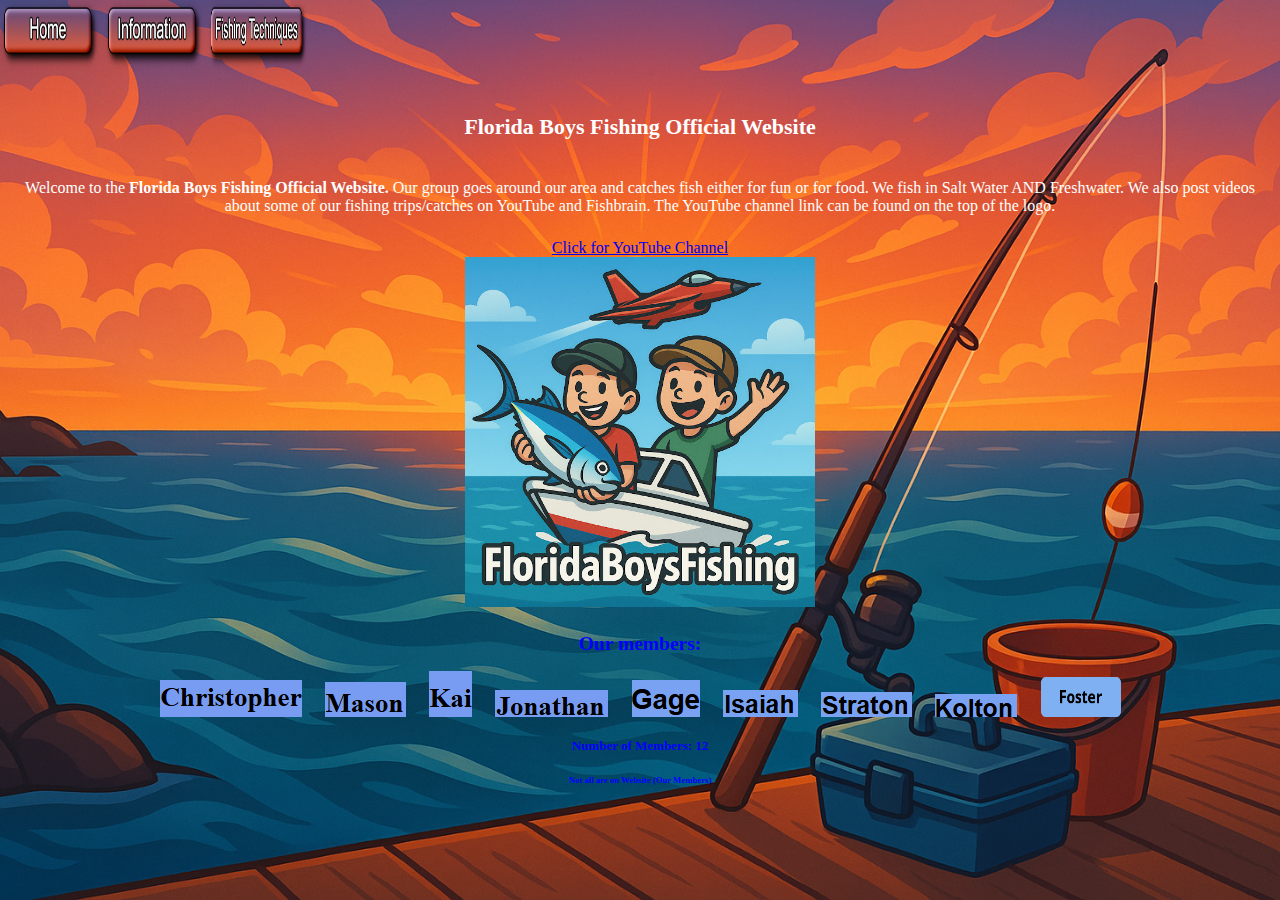
<file: index.html>
<!DOCTYPE html>
<html lang="en">
<head>
<link rel="stylesheet" href="CSS.css">
    <meta charset="UTF-8">
    <meta name="viewport" content="">
    <title> Florida Boys Fishing Official Website  </title>
	
	<a href="nwf.html"> <img src="images/home_button.png"  width="100" height="70" alt="Home" ></a>
	
	 <a href="info.html"> <img src="images/info_button.png"  width="100" height="70" alt="Info" ></a>
	 <a href="tech.html"> <img src="images/tech_button.png"  width="100" height="70" alt="Techniques" ></a>
</head>
<style>
	
	</style>
<body>
    <nav>

    </nav>

    <article>
     <center><h1>Florida Boys Fishing Official Website</h1></center>
	 <center><p>Welcome to the <strong> Florida Boys Fishing Official Website.</strong> Our group goes around our area and catches fish either for fun or for food. We fish in Salt Water AND Freshwater. We also post videos about some of our fishing trips/catches on YouTube and Fishbrain.  The YouTube channel link can be found on the top of the logo.</p></center>
	 
	<center> <a href="https://www.youtube.com/@FloridaBoysFishing16">Click for YouTube Channel </a></center>
	 <img src="images/logo.jpg" width="350" height="350" class="center" >
    </article>

    <aside>

    </aside>
	
	<footer>
	      <h2><strong>Our members:</strong></h2>  
		  
		  <a href="me.html"><img src="images/me.png"></a>
	  
<a href="mason.html"><img src="images/mason.png"></a>

<a href="kai.html"><img src="images/kai.png"></a>

<a href="jon.html"><img src="images/jon.png"></a>

<a href="gage.html"><img src="images/gage.png"></a>

<a href="is.html"><img src="images/is.png"></a>

<a href="strat.html"><img src="images/strat.png"></a>

<a href="kolt.html"><img src="images/kolt.png"></a>

<a href="foster.html"><img src="images/foster.png" width="80" height="40"></a>
	  <h4>Number of Members: 12 </h4>
	  <h6>Not all are on Website (Our Members)</h6>
	</footer>
	
</body>
</html>
</file>
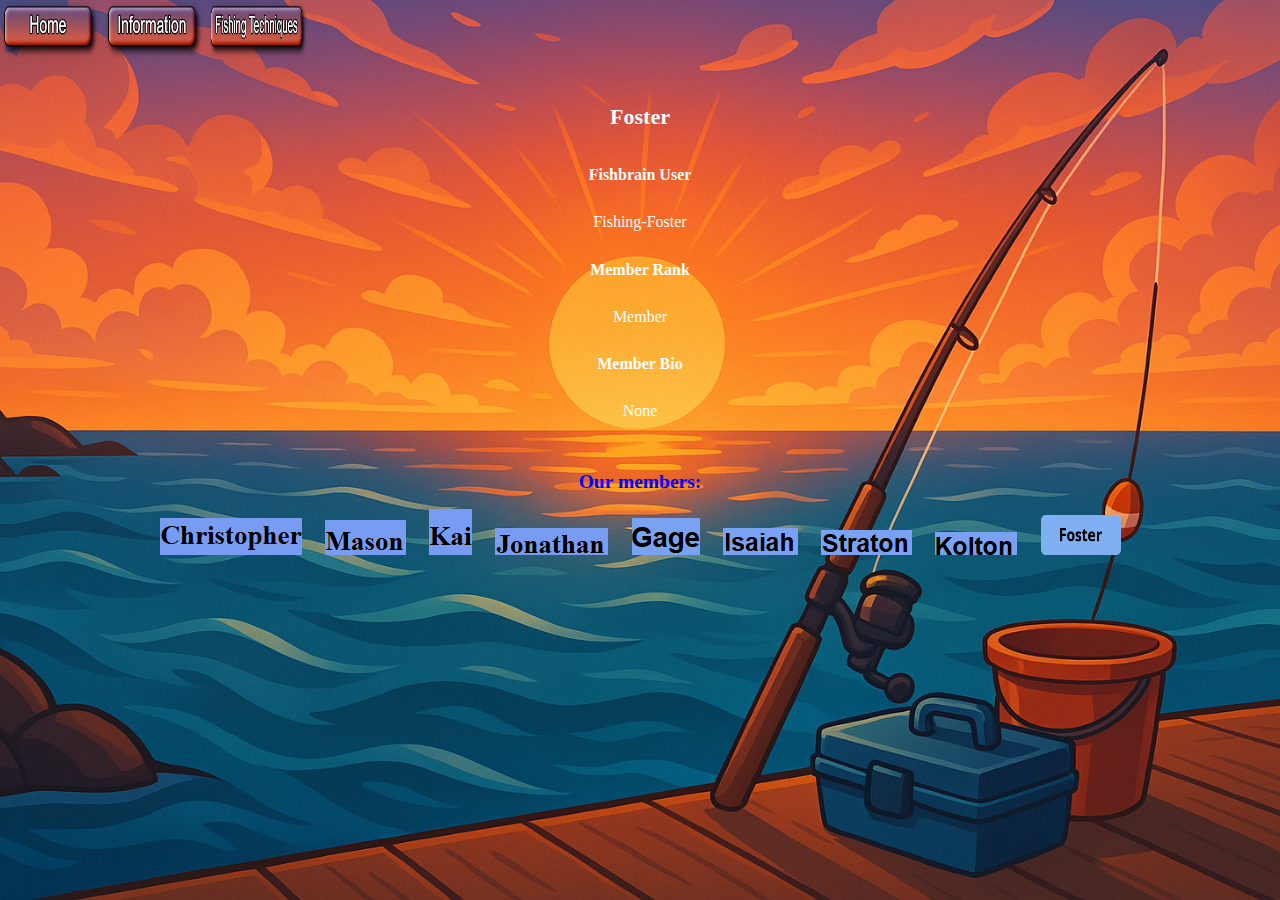
<file: foster.html>
<!DOCTYPE html>
<html lang="en">
<head>
<link rel="stylesheet" href="CSS.css">
    <meta charset="UTF-8">
    <meta name="viewport" content="">
    <title>Foster</title>
	<a href="index.html"> <img src="images/home_button.png"  width="100" height="60" alt="Info" ></a>
	<a href="info.html"> <img src="images/info_button.png"  width="100" height="60" alt="Info" ></a>
	 <a href="tech.html"> <img src="images/tech_button.png"  width="100" height="60" alt="Techniques" ></a>
</head>
<body>
    <nav>
     
    </nav>

    <article>
	<center><h1>Foster</h1></center>
	<center><h4>Fishbrain User</h4></center>
	<center><p>Fishing-Foster</p></center>
	<center><h4>Member Rank</h4></center>
	<center><p>Member</p></center>
     <center><h4>Member Bio</h4></center>
	 <center><p>None</p></center>
	 
	 
	 
    </article>

    <aside>

    </aside>
	
	<footer>
	 <h2><strong>Our members:</strong></h2>	

	 <a href="me.html"><img src="images/me.png"></a>
		  
<a href="mason.html"><img src="images/mason.png"></a>

 <a href="kai.html"><img src="images/kai.png"></a>

 <a href="jon.html"><img src="images/jon.png"></a>
 
 <a href="gage.html"><img src="images/gage.png"></a>
 
 <a href="is.html"><img src="images/is.png"></a>
 
 <a href="strat.html"><img src="images/strat.png"></a>

<a href="kolt.html"><img src="images/kolt.png"></a>

<a href="foster.html"><img src="images/foster.png" width="80" height="40"></a>
</strong></h2>
	</footer>
</body>
</html>
</file>
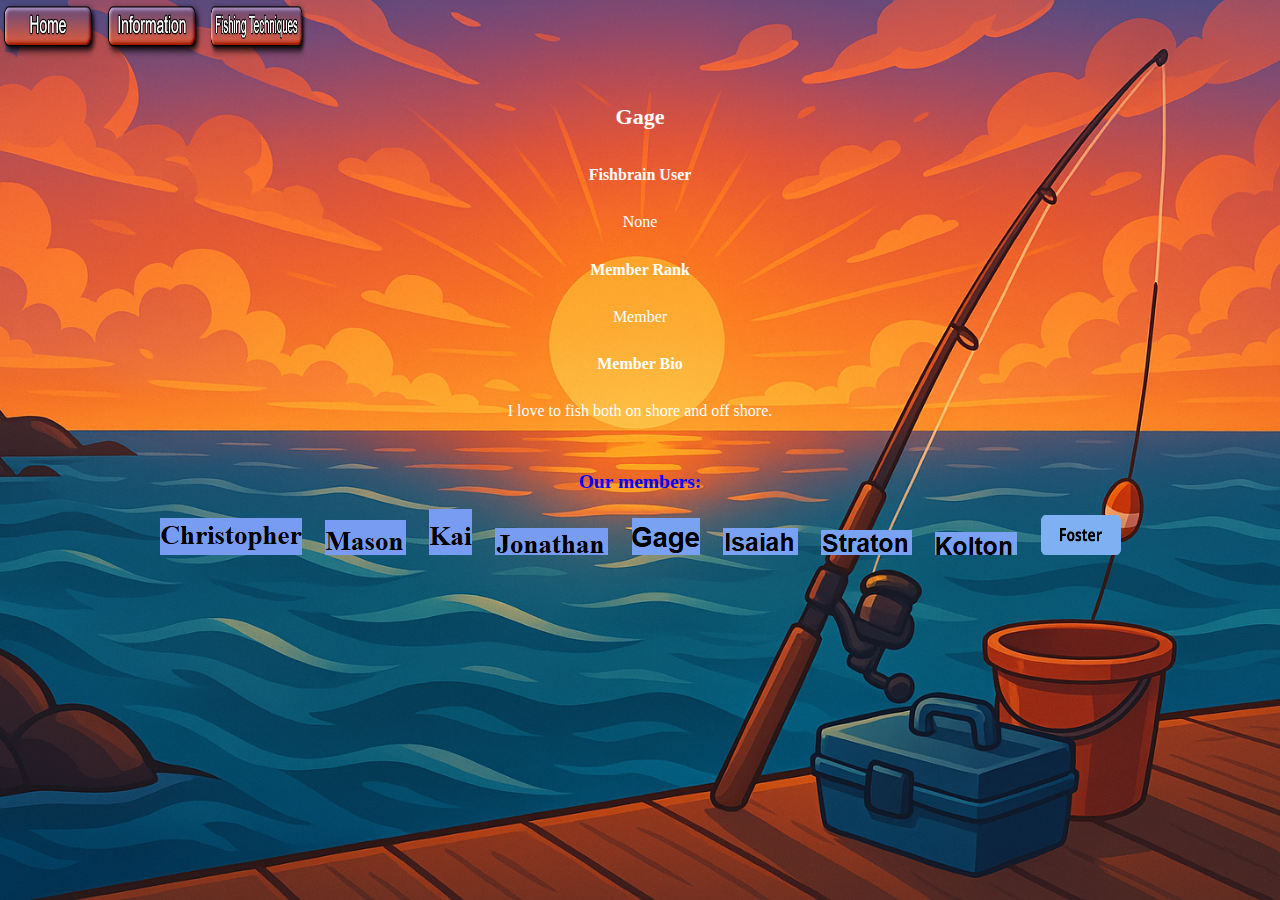
<file: gage.html>
<!DOCTYPE html>
<html lang="en">
<head>
<link rel="stylesheet" href="CSS.css">
    <meta charset="UTF-8">
    <meta name="viewport" content="">
    <title>Gage</title>
	<a href="index.html"> <img src="images/home_button.png"  width="100" height="60" alt="Info" ></a>
	<a href="info.html"> <img src="images/info_button.png"  width="100" height="60" alt="Info" ></a>
	 <a href="tech.html"> <img src="images/tech_button.png"  width="100" height="60" alt="Techniques" ></a>
</head>
<body>
    <nav>
     
    </nav>

    <article>
	<center><h1>Gage</h1></center>
	<center><h4>Fishbrain User</h4></center>
	<center><p>None</p></center>
	<center><h4>Member Rank</h4></center>
	<center><p>Member</p></center>
     <center><h4>Member Bio</h4></center>
	 <center><p>I love to fish both on shore and off shore.</p></center>
	 
	 
	 
    </article>

    <aside>

    </aside>
	
	<footer>
	 <h2><strong>Our members:</strong></h2>	

	 <a href="me.html"><img src="images/me.png"></a>
		  
<a href="mason.html"><img src="images/mason.png"></a>

 <a href="kai.html"><img src="images/kai.png"></a>

 <a href="jon.html"><img src="images/jon.png"></a>
 
 <a href="gage.html"><img src="images/gage.png"></a>
 
 <a href="is.html"><img src="images/is.png"></a>
 
 <a href="strat.html"><img src="images/strat.png"></a>

<a href="kolt.html"><img src="images/kolt.png"></a>

<a href="foster.html"><img src="images/foster.png" width="80" height="40"></a>
</strong></h2>
	</footer>
</body>
</html>
</file>
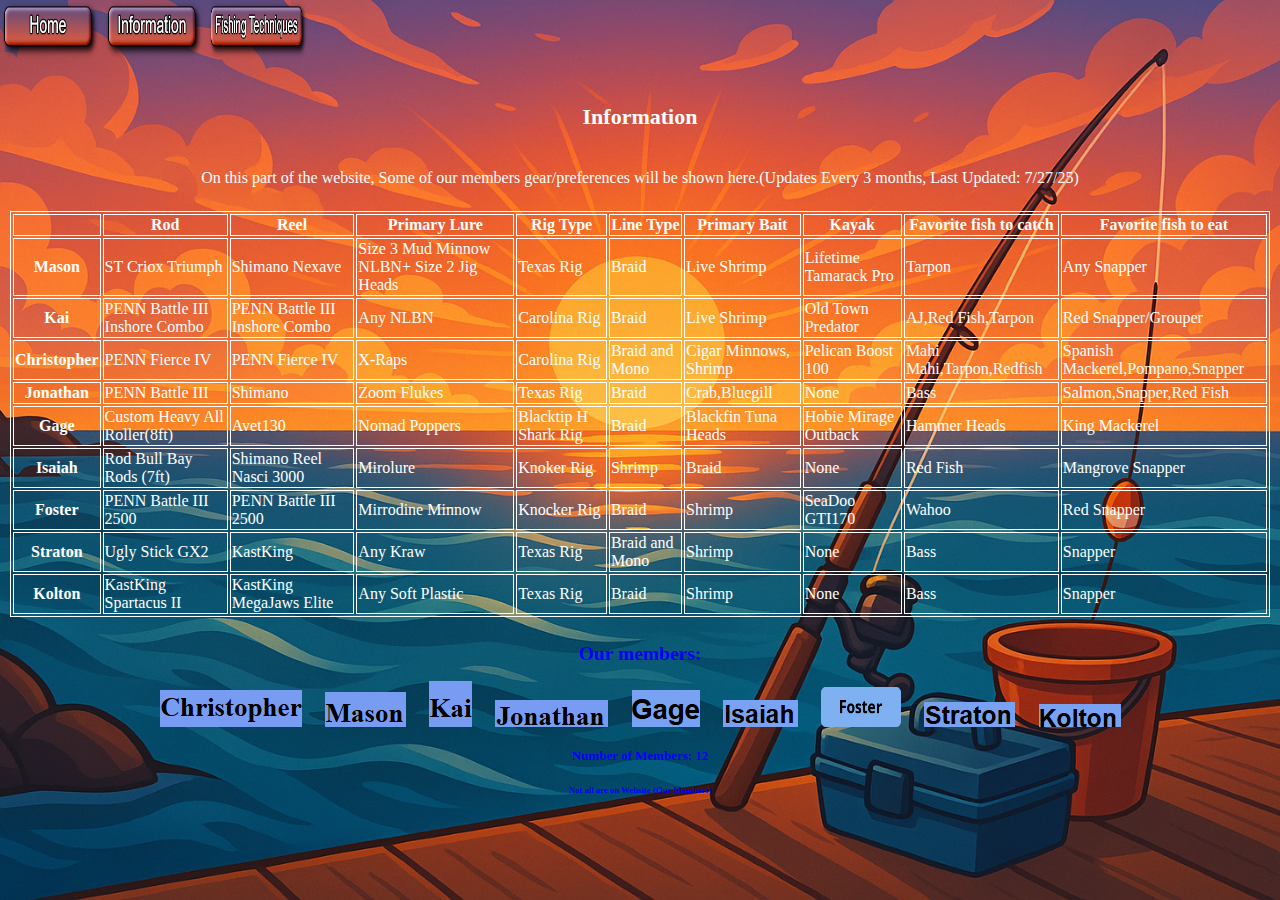
<file: info.html>
<!DOCTYPE html>
<html lang="en">
<head>
<link rel="stylesheet" href="CSS.css">
    <meta charset="UTF-8">
    <meta name="viewport" content="">
    <title>Florida Boys Fishing Information</title>
	
	<a href="index.html"> <img src="images/home_button.png"  width="100" height="60" alt="Info" ></a>
	 <a href="info.html"> <img src="images/info_button.png"  width="100" height="60" alt="Info" ></a>
	  <a href="tech.html"> <img src="images/tech_button.png"  width="100" height="60" alt="Techniques" ></a>
</head>
<style>

	</style>
<body>
    <nav>

    </nav>

    <article>
     <center><h1>Information</h1></center>
	 <center><p>On this part of the website, Some of our members gear/preferences will be shown here.(Updates Every 3 months, Last Updated: 7/27/25)</p></center>
	 
	 <table>
<tr>
<th></th>
<th>Rod</th>
<th>Reel</th>
<th>Primary Lure</th>
<th>Rig Type</th>
<th>Line Type</th>
<th>Primary Bait</th>
<th>Kayak</th>
<th>Favorite fish to catch</th>
<th>Favorite fish to eat</th>
</tr>
<tr>
<th>Mason</th>
<td>ST Criox Triumph</td>
<td>Shimano Nexave</td>
<td>Size 3 Mud Minnow NLBN+ Size 2 Jig Heads </td>
<td>Texas Rig</td>
<td>Braid</td>
<td>Live Shrimp</td>
<td>Lifetime Tamarack Pro</td>
<td>Tarpon</td>
<td>Any Snapper</td>

</tr>
<tr>
<th>Kai</th>
<td>PENN Battle III Inshore Combo</td>
<td>PENN Battle III Inshore Combo</td>
<td>Any NLBN</td>
<td>Carolina Rig</td>
<td>Braid</td>
<td>Live Shrimp</td>
<td>Old Town Predator</td>
<td>AJ,Red Fish,Tarpon</td>
<td>Red Snapper/Grouper</td>
</tr>
<tr>
<th>Christopher</th>
<td>PENN Fierce IV</td>
<td>PENN Fierce IV</td>
<td>X-Raps</td>
<td>Carolina Rig</td>
<td>Braid and Mono</td>
<td>Cigar Minnows, Shrimp</td>
<td>Pelican Boost 100</td>
<td>Mahi Mahi,Tarpon,Redfish</td>
<td>Spanish Mackerel,Pompano,Snapper</td>
</tr>
<tr>
<th>Jonathan</th>
<td>PENN Battle III</td>
<td>Shimano</td>
<td>Zoom Flukes</td>
<td>Texas Rig</td>
<td>Braid</td>
<td>Crab,Bluegill</td>
<td>None</td>
<td>Bass</td>
<td>Salmon,Snapper,Red Fish</td>
</tr>
<tr>
<th>Gage</th>
<td>Custom Heavy All Roller(8ft)</td>
<td>Avet130</td>
<td>Nomad Poppers</td>
<td>Blacktip H Shark Rig</td>
<td>Braid</td>
<td>Blackfin Tuna Heads</td>
<td>Hobie Mirage Outback</td>
<td>Hammer Heads</td>
<td>King Mackerel</td>
</tr>

<tr>
<th>Isaiah</th>
<td>Rod Bull Bay Rods (7ft)</td>
<td>Shimano Reel Nasci 3000</td>
<td>Mirolure</td>
<td>Knoker Rig</td>
<td>Shrimp</td>
<td>Braid</td>
<td>None</td>
<td>Red Fish</td>
<td>Mangrove Snapper</td>
</tr>
<tr>
<th>Foster</th>
<td>PENN Battle III 2500</td>
<td>PENN Battle III 2500</td>
<td>Mirrodine Minnow</td>
<td>Knocker Rig</td>
<td>Braid</td>
<td>Shrimp</td>
<td>SeaDoo GTI170</td>
<td>Wahoo</td>
<td>Red Snapper</td>
</tr>
<tr>
<th>Straton</th>
<td>Ugly Stick GX2</td>
<td>KastKing</td>
<td>Any Kraw</td>
<td>Texas Rig</td>
<td>Braid and Mono</td>
<td>Shrimp</td>
<td>None</td>
<td>Bass</td>
<td>Snapper</td>
</tr>
<tr>
<th>Kolton</th>
<td>KastKing Spartacus II</td>
<td>KastKing MegaJaws Elite</td>
<td>Any Soft Plastic</td>
<td>Texas Rig</td>
<td>Braid</td>
<td>Shrimp</td>
<td>None</td>
<td>Bass</td>
<td>Snapper</td>
</tr>
</table>
	 
    </article>

    <aside>

    </aside>
	
	<footer>
	      <h2><strong>Our members:  </strong></h2>  
		  
		  <a href="me.html"><img src="images/me.png"></a>
	  
<a href="mason.html"><img src="images/mason.png"></a>

<a href="kai.html"><img src="images/kai.png"></a>

<a href="jon.html"><img src="images/jon.png"></a>

<a href="gage.html"><img src="images/gage.png"></a>

 <a href="is.html"><img src="images/is.png"></a>
 
<a href="foster.html"><img src="images/foster.png" width="80" height="40"></a>
 
 <a href="strat.html"><img src="images/strat.png"></a>

<a href="kolt.html"><img src="images/kolt.png"></a>

	  <h4>Number of Members: 12 </h4>
	  <h6>Not all are on Website (Our Members)</h6>
	</footer>
	
</body>
</html>
</file>
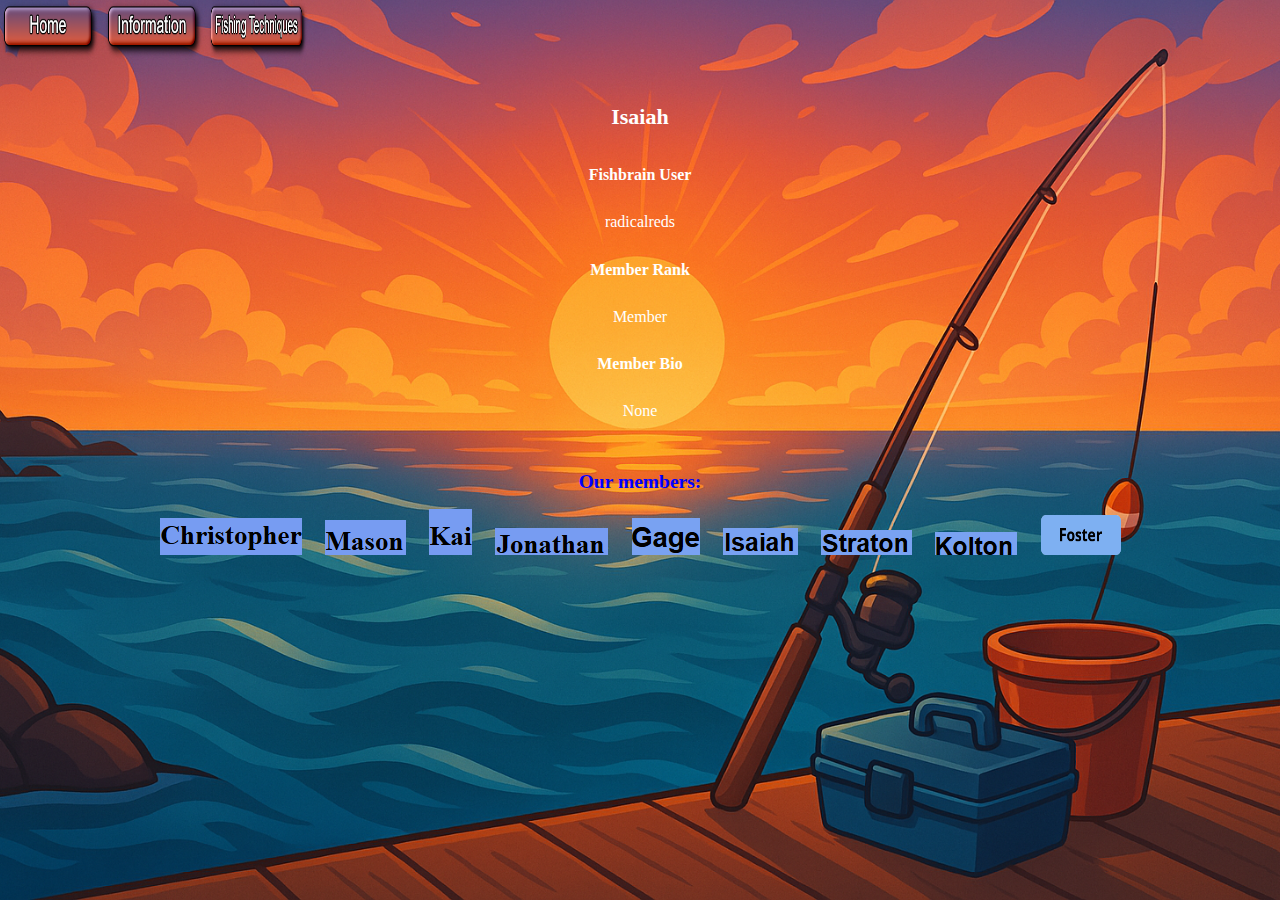
<file: is.html>
<!DOCTYPE html>
<html lang="en">
<head>
<link rel="stylesheet" href="CSS.css">
    <meta charset="UTF-8">
    <meta name="viewport" content="">
    <title>Isaiah</title>
	<a href="index.html"> <img src="images/home_button.png"  width="100" height="60" alt="Info" ></a>
	<a href="info.html"> <img src="images/info_button.png"  width="100" height="60" alt="Info" ></a>
	 <a href="tech.html"> <img src="images/tech_button.png"  width="100" height="60" alt="Techniques" ></a>
</head>
<body>
    <nav>
     
    </nav>

    <article>
	<center><h1>Isaiah</h1></center>
	<center><h4>Fishbrain User</h4></center>
	<center><p>radicalreds</p></center>
	<center><h4>Member Rank</h4></center>
	<center><p>Member</p></center>
     <center><h4>Member Bio</h4></center>
	 <center><p>None</p></center>
	 
	 
	 
    </article>

    <aside>

    </aside>
	
	<footer>
	 <h2><strong>Our members:</strong></h2>	

	 <a href="me.html"><img src="images/me.png"></a>
		  
<a href="mason.html"><img src="images/mason.png"></a>

 <a href="kai.html"><img src="images/kai.png"></a>

 <a href="jon.html"><img src="images/jon.png"></a>
 
 <a href="gage.html"><img src="images/gage.png"></a>
 
 <a href="is.html"><img src="images/is.png"></a>
 
 <a href="strat.html"><img src="images/strat.png"></a>

<a href="kolt.html"><img src="images/kolt.png"></a>

<a href="foster.html"><img src="images/foster.png" width="80" height="40"></a>
</strong></h2>
	</footer>
</body>
</html>
</file>
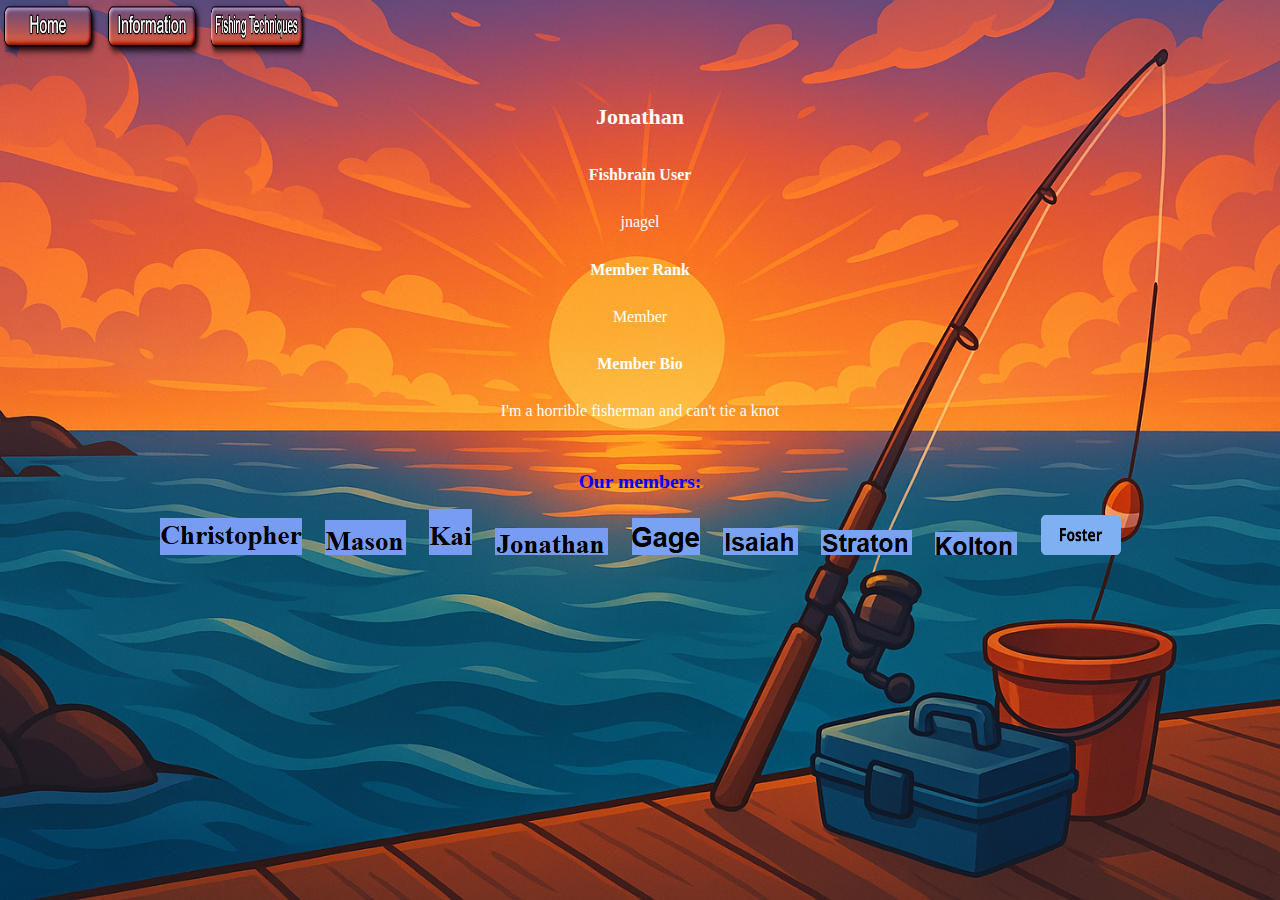
<file: jon.html>
<!DOCTYPE html>
<html lang="en">
<head>
<link rel="stylesheet" href="CSS.css">
    <meta charset="UTF-8">
    <meta name="viewport" content="">
    <title>Jonathan</title>
	<a href="index.html"> <img src="images/home_button.png"  width="100" height="60" alt="Info" ></a>
	<a href="info.html"> <img src="images/info_button.png"  width="100" height="60" alt="Info" ></a>
	 <a href="tech.html"> <img src="images/tech_button.png"  width="100" height="60" alt="Techniques" ></a>
</head>
<body>
    <nav>
     
    </nav>

    <article>
	<center><h1>Jonathan</h1></center>
	<center><h4>Fishbrain User</h4></center>
	<center><p>jnagel</p></center>
	<center><h4>Member Rank</h4></center>
	<center><p>Member</p></center>
     <center><h4>Member Bio</h4></center>
	 <center><p>I'm a horrible fisherman and can't tie a knot</p></center>
	 
	 
	 
    </article>

    <aside>

    </aside>
	
	<footer>
	 <h2><strong>Our members:</strong></h2>	

	 <a href="me.html"><img src="images/me.png"></a>
		  
<a href="mason.html"><img src="images/mason.png"></a>

 <a href="kai.html"><img src="images/kai.png"></a>

 <a href="jon.html"><img src="images/jon.png"></a>
 
 <a href="gage.html"><img src="images/gage.png"></a>
 
 <a href="is.html"><img src="images/is.png"></a>
 
 <a href="strat.html"><img src="images/strat.png"></a>

<a href="kolt.html"><img src="images/kolt.png"></a>

<a href="foster.html"><img src="images/foster.png" width="80" height="40"></a>
</strong></h2>
	</footer>
</body>
</html>
</file>
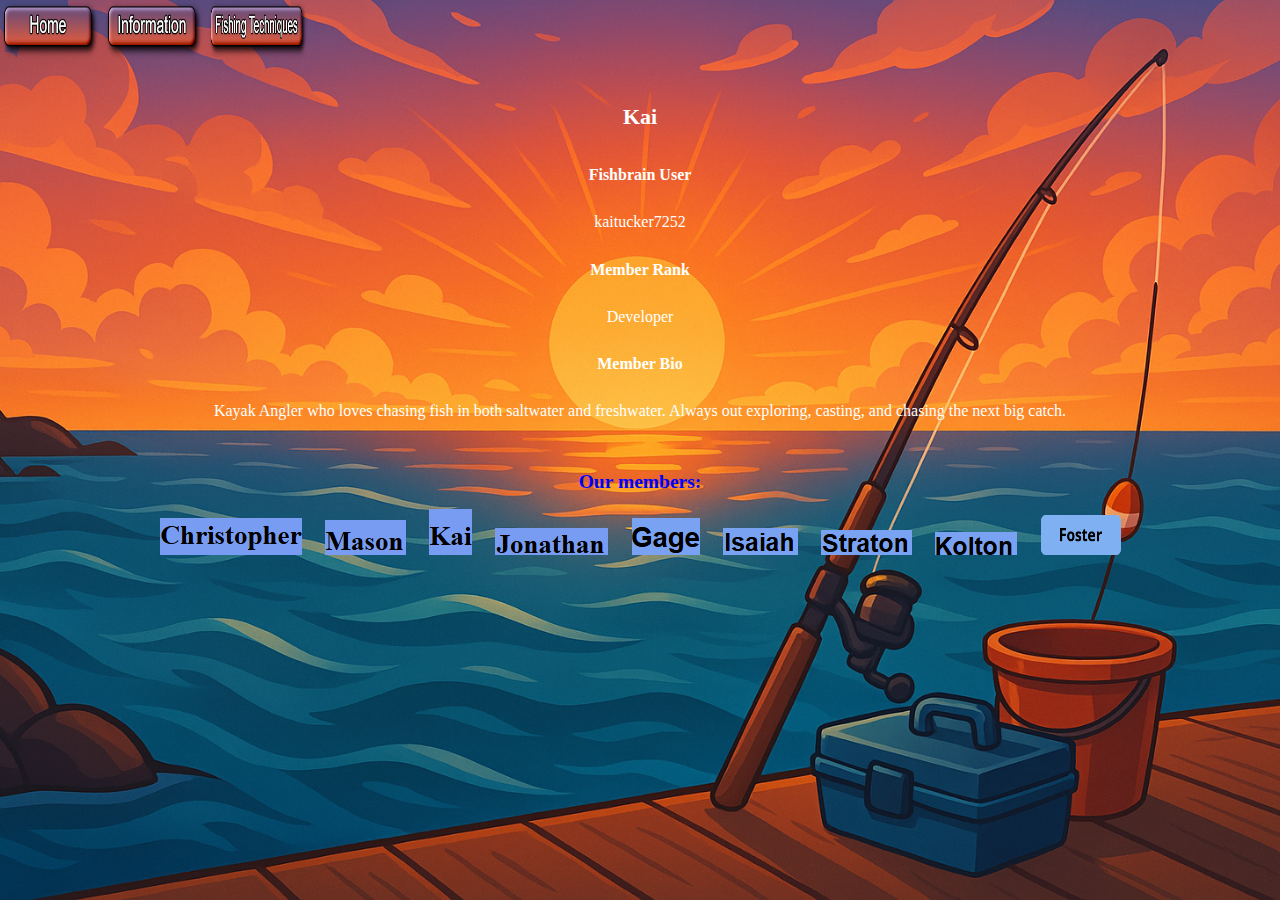
<file: kai.html>
<!DOCTYPE html>
<html lang="en">
<head>
<link rel="stylesheet" href="CSS.css">
    <meta charset="UTF-8">
    <meta name="viewport" content="">
 <title>Kai</title>
 <a href="index.html"> <img src="images/home_button.png"  width="100" height="60" alt="Info" ></a>
 <a href="info.html"> <img src="images/info_button.png"  width="100" height="60" alt="Info" ></a>
  <a href="tech.html"> <img src="images/tech_button.png"  width="100" height="60" alt="Techniques" ></a>
</head>
<body>
    <nav>
     
    </nav>

    <article>
	<center><h1>Kai</h1></center>
	<center><h4>Fishbrain User</h4></center>
	<center><p>kaitucker7252</p></center>
	<center><h4>Member Rank</h4></center>
	<center><p>Developer</p></center>
     <center><h4>Member Bio</h4></center>
	 <center><p>Kayak Angler who loves chasing fish in both saltwater and freshwater. Always out exploring, casting, and chasing the next big catch.</p></center>
	 
	 
	 
    </article>

    <aside>

    </aside>
	
	<footer>
	 <h2><strong>Our members:</strong></h2>		
	 
	 <a href="me.html"><img src="images/me.png"></a>
	 
		  <a href="mason.html"><img src="images/mason.png"></a>
		  
		   <a href="kai.html"><img src="images/kai.png"></a>
		   
		    <a href="jon.html"><img src="images/jon.png"></a>
		  
		  <a href="gage.html"><img src="images/gage.png"></a>
		  
		  <a href="is.html"><img src="images/is.png"></a>
		  
		  <a href="strat.html"><img src="images/strat.png"></a>

           <a href="kolt.html"><img src="images/kolt.png"></a>
		   
		   <a href="foster.html"><img src="images/foster.png" width="80" height="40"></a>
		 
	</footer>
</body>
</html>
</file>
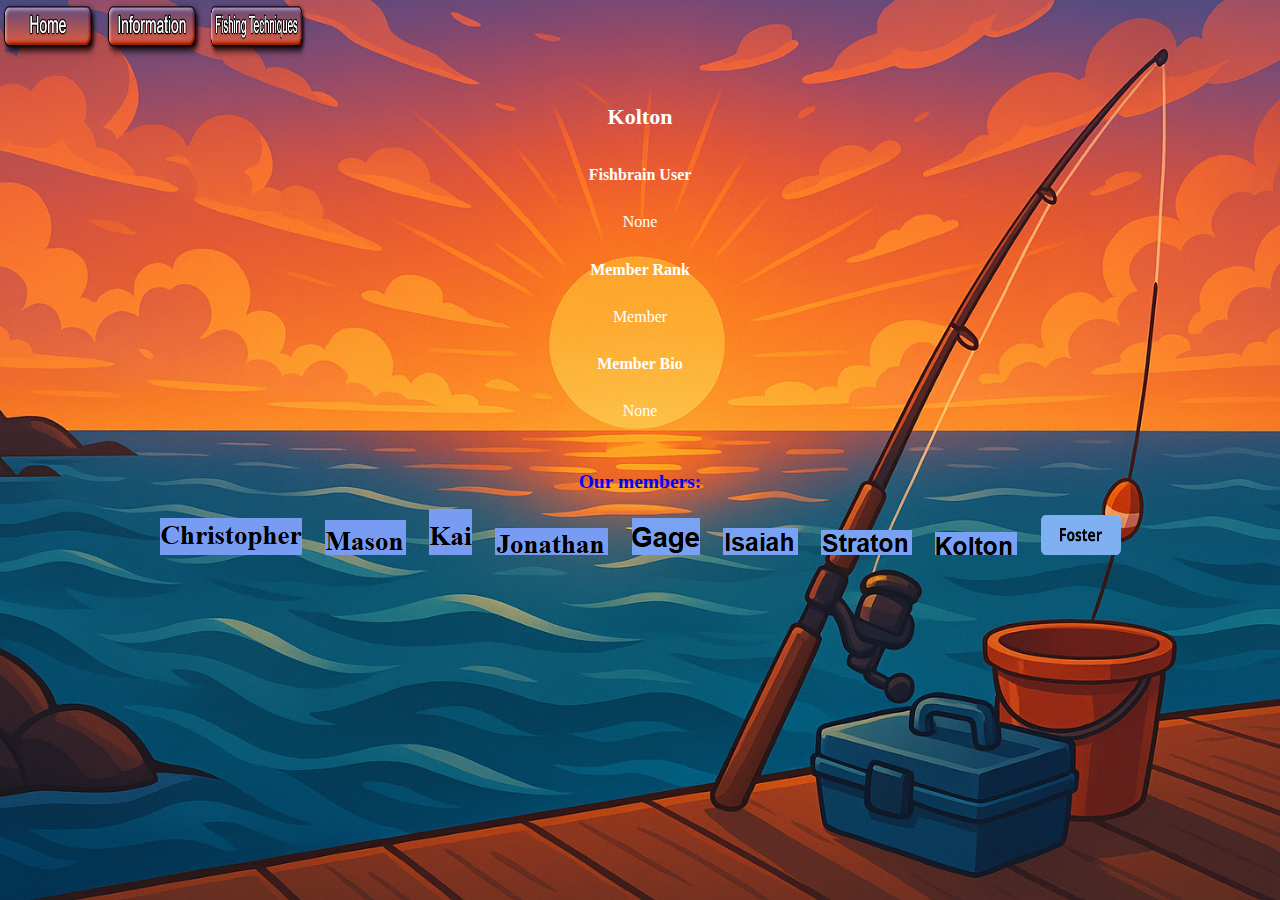
<file: kolt.html>
<!DOCTYPE html>
<html lang="en">
<head>
<link rel="stylesheet" href="CSS.css">
    <meta charset="UTF-8">
    <meta name="viewport" content="">
    <title>Kolton</title>
	<a href="index.html"> <img src="images/home_button.png"  width="100" height="60" alt="Info" ></a>
	<a href="info.html"> <img src="images/info_button.png"  width="100" height="60" alt="Info" ></a>
	 <a href="tech.html"> <img src="images/tech_button.png"  width="100" height="60" alt="Techniques" ></a>
</head>
<body>
    <nav>
     
    </nav>

    <article>
	<center><h1>Kolton</h1></center>
	<center><h4>Fishbrain User</h4></center>
	<center><p>None</p></center>
	<center><h4>Member Rank</h4></center>
	<center><p>Member</p></center>
     <center><h4>Member Bio</h4></center>
	 <center><p>None</p></center>
	 
	 
	 
    </article>

    <aside>

    </aside>
	
	<footer>
	 <h2><strong>Our members:</strong></h2>	

	 <a href="me.html"><img src="images/me.png"></a>
		  
<a href="mason.html"><img src="images/mason.png"></a>

 <a href="kai.html"><img src="images/kai.png"></a>

 <a href="jon.html"><img src="images/jon.png"></a>
 
 <a href="gage.html"><img src="images/gage.png"></a>
 
 <a href="is.html"><img src="images/is.png"></a>
 
 <a href="strat.html"><img src="images/strat.png"></a>

<a href="kolt.html"><img src="images/kolt.png"></a>

<a href="foster.html"><img src="images/foster.png" width="80" height="40"></a>
</strong></h2>
	</footer>
</body>
</html>
</file>
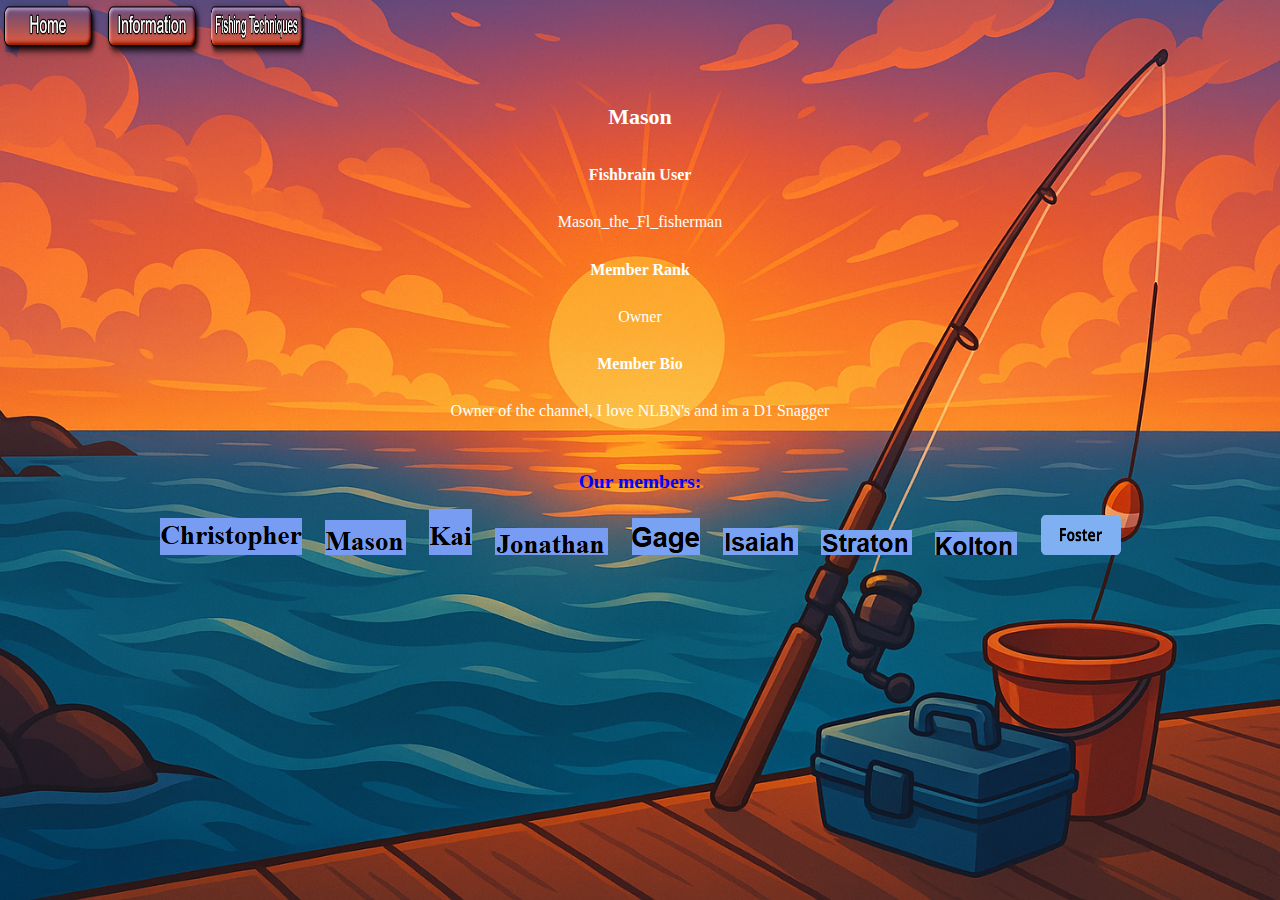
<file: mason.html>
<!DOCTYPE html>
<html lang="en">
<head>
<link rel="stylesheet" href="CSS.css">
    <meta charset="UTF-8">
    <meta name="viewport" content="">
    <title>Mason</title>
	<a href="index.html"> <img src="images/home_button.png"  width="100" height="60" alt="Info" ></a>
	<a href="info.html"> <img src="images/info_button.png"  width="100" height="60" alt="Info" ></a>
	 <a href="tech.html"> <img src="images/tech_button.png"  width="100" height="60" alt="Techniques" ></a>
</head>
<body>
    <nav>
     
    </nav>

    <article>
	<center><h1>Mason</h1></center>
	<center><h4>Fishbrain User</h4></center>
	<center><p>Mason_the_Fl_fisherman</p></center>
	<center><h4>Member Rank</h4></center>
	<center><p>Owner</p></center>
     <center><h4>Member Bio</h4></center>
	 <center><p>Owner of the channel, I love NLBN's and im a D1 Snagger</p></center>
	 
	 
	 
    </article>

    <aside>

    </aside>
	
	<footer>
	 <h2><strong>Our members:</strong></h2>		 

	 <a href="me.html"><img src="images/me.png"></a>
		 
 <a href="mason.html"><img src="images/mason.png"></a></strong></h2>
 
 <a href="kai.html"><img src="images/kai.png"></a>
 
  <a href="jon.html"><img src="images/jon.png"></a>
  
  <a href="gage.html"><img src="images/gage.png"></a>
  
  <a href="is.html"><img src="images/is.png"></a>
  
  <a href="strat.html"><img src="images/strat.png"></a>

<a href="kolt.html"><img src="images/kolt.png"></a>

<a href="foster.html"><img src="images/foster.png" width="80" height="40"></a>
	</footer>
</body>
</html>
</file>
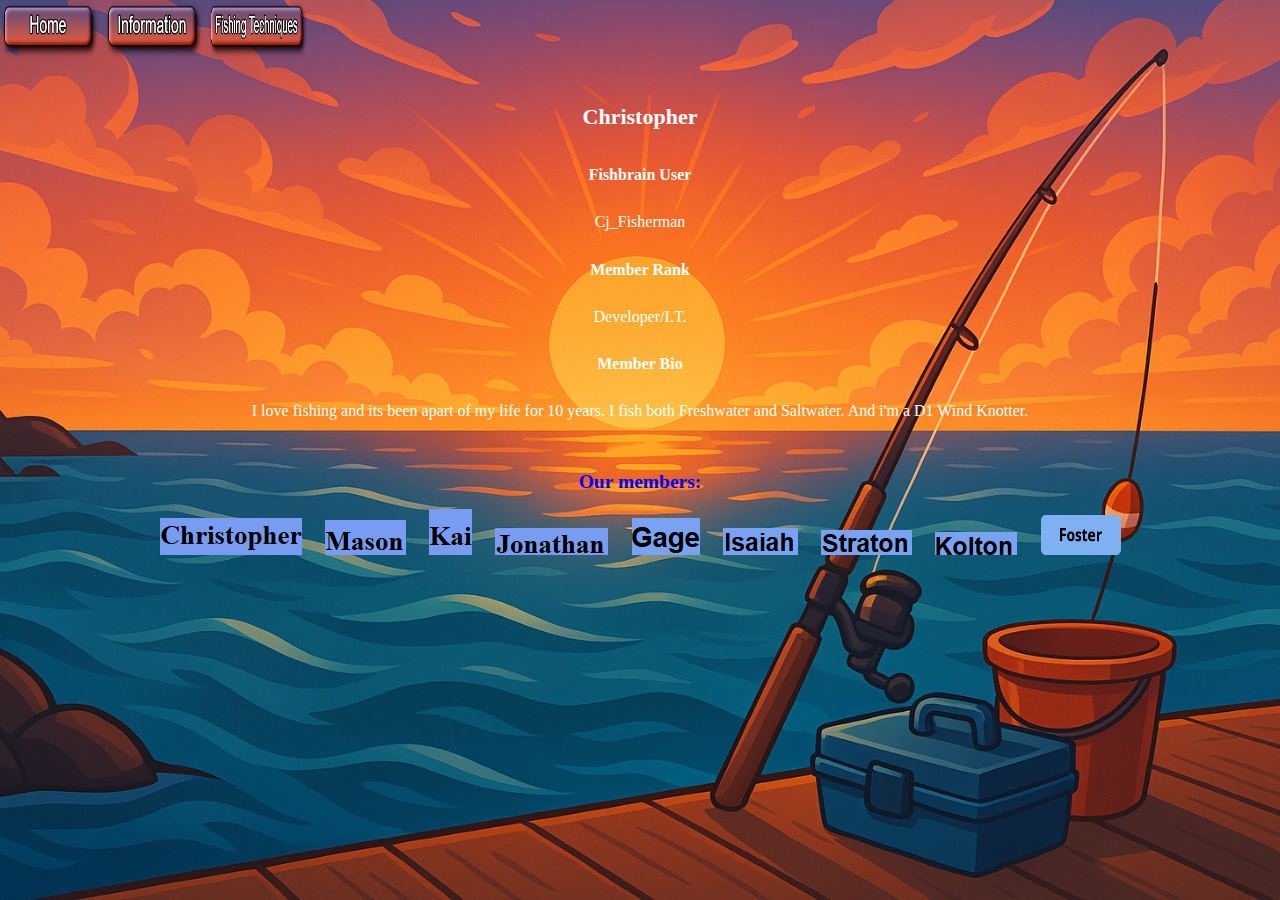
<file: me.html>
<!DOCTYPE html>
<html lang="en">
<head>
<link rel="stylesheet" href="CSS.css">
    <meta charset="UTF-8">
    <meta name="viewport" content="">
    <title>Christopher</title>
	<a href="index.html"> <img src="images/home_button.png"  width="100" height="60" alt="Info" ></a>
	<a href="info.html"> <img src="images/info_button.png"  width="100" height="60" alt="Info" ></a>
	 <a href="tech.html"> <img src="images/tech_button.png"  width="100" height="60" alt="Techniques" ></a>
</head>
<body>
    <nav>
     
    </nav>

    <article>
	<center><h1>Christopher</h1></center>
	<center><h4>Fishbrain User</h4></center>
	<center><p>Cj_Fisherman</p></center>
	<center><h4>Member Rank</h4></center>
	<center><p>Developer/I.T.</p></center>
     <center><h4>Member Bio</h4></center>
	 <center><p>I love fishing and its been apart of my life for 10 years. I fish both Freshwater and Saltwater. And i'm a D1 Wind Knotter.</p></center>
	 
	 
	 
    </article>

    <aside>

    </aside>
	
	<footer>
	 <h2><strong>Our members:</strong></h2>
	  
	   <a href="me.html"><img src="images/me.png"></a>
	  
	   <a href="mason.html"><img src="images/mason.png"></a>
	  
	  <a href="kai.html"><img src="images/kai.png"></a>
	  
	   <a href="jon.html"><img src="images/jon.png"></a>
	   
	   <a href="gage.html"><img src="images/gage.png"></a>
	   
	   <a href="is.html"><img src="images/is.png"></a>
	   
	   <a href="strat.html"><img src="images/strat.png"></a>

       <a href="kolt.html"><img src="images/kolt.png"></a>
	   
	   <a href="foster.html"><img src="images/foster.png" width="80" height="40"></a>
	</footer>
</body> 
</html>
</file>
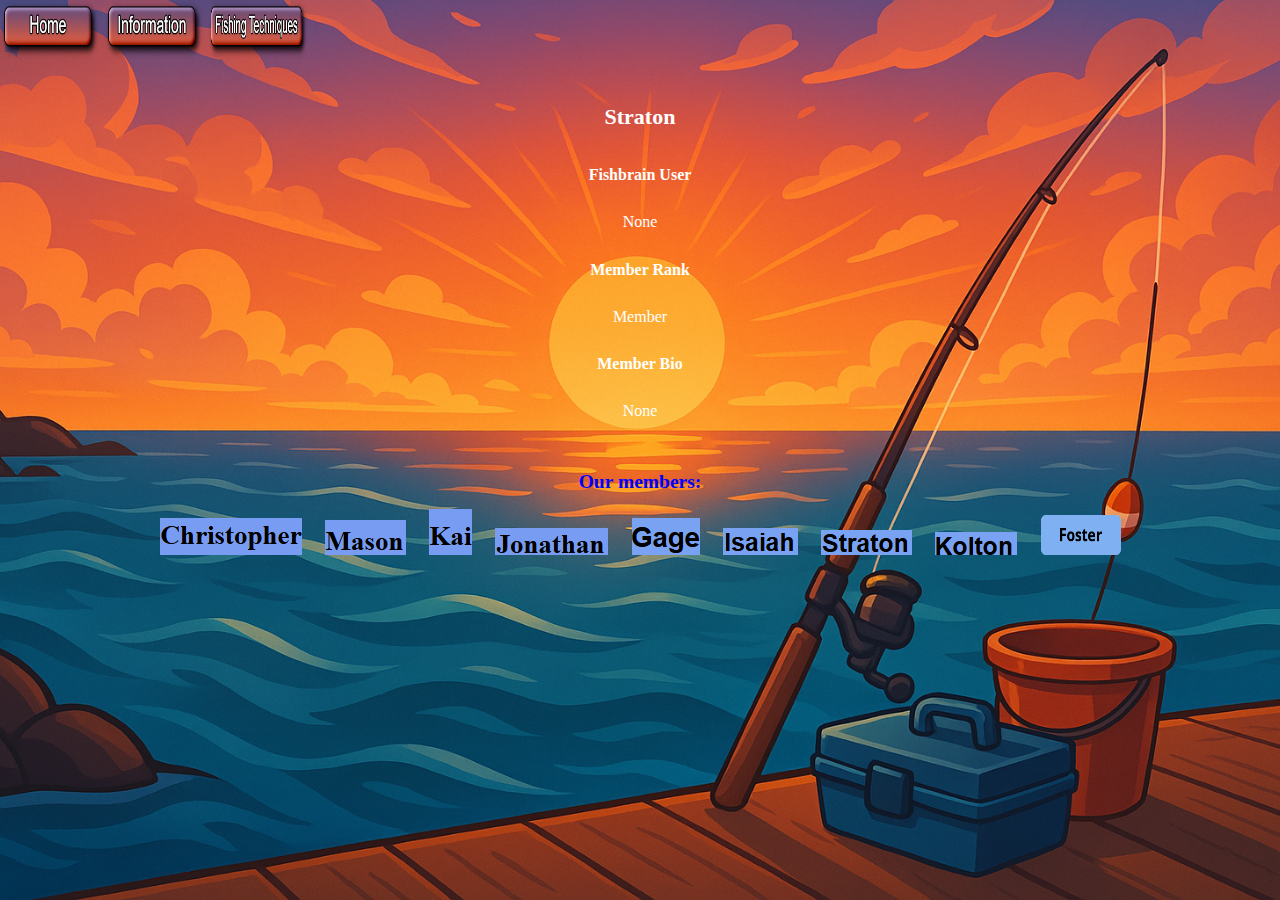
<file: strat.html>
<!DOCTYPE html>
<html lang="en">
<head>
<link rel="stylesheet" href="CSS.css">
    <meta charset="UTF-8">
    <meta name="viewport" content="">
    <title>Straton</title>
	<a href="index.html"> <img src="images/home_button.png"  width="100" height="60" alt="Info" ></a>
	<a href="info.html"> <img src="images/info_button.png"  width="100" height="60" alt="Info" ></a>
	 <a href="tech.html"> <img src="images/tech_button.png"  width="100" height="60 alt="Techniques" ></a>
</head>
<body>
    <nav>
     
    </nav>

    <article>
	<center><h1>Straton</h1></center>
	<center><h4>Fishbrain User</h4></center>
	<center><p>None</p></center>
	<center><h4>Member Rank</h4></center>
	<center><p>Member</p></center>
     <center><h4>Member Bio</h4></center>
	 <center><p>None</p></center>
	 
	 
	 
    </article>

    <aside>

    </aside>
	
	<footer>
	 <h2><strong>Our members:</strong></h2>	

	 <a href="me.html"><img src="images/me.png"></a>
		  
<a href="mason.html"><img src="images/mason.png"></a>

 <a href="kai.html"><img src="images/kai.png"></a>

 <a href="jon.html"><img src="images/jon.png"></a>
 
 <a href="gage.html"><img src="images/gage.png"></a>
 
 <a href="is.html"><img src="images/is.png"></a>
 
 <a href="strat.html"><img src="images/strat.png"></a>

<a href="kolt.html"><img src="images/kolt.png"></a>

<a href="foster.html"><img src="images/foster.png" width="80" height="40"></a>
</strong></h2>
	</footer>
</body>
</html>
</file>
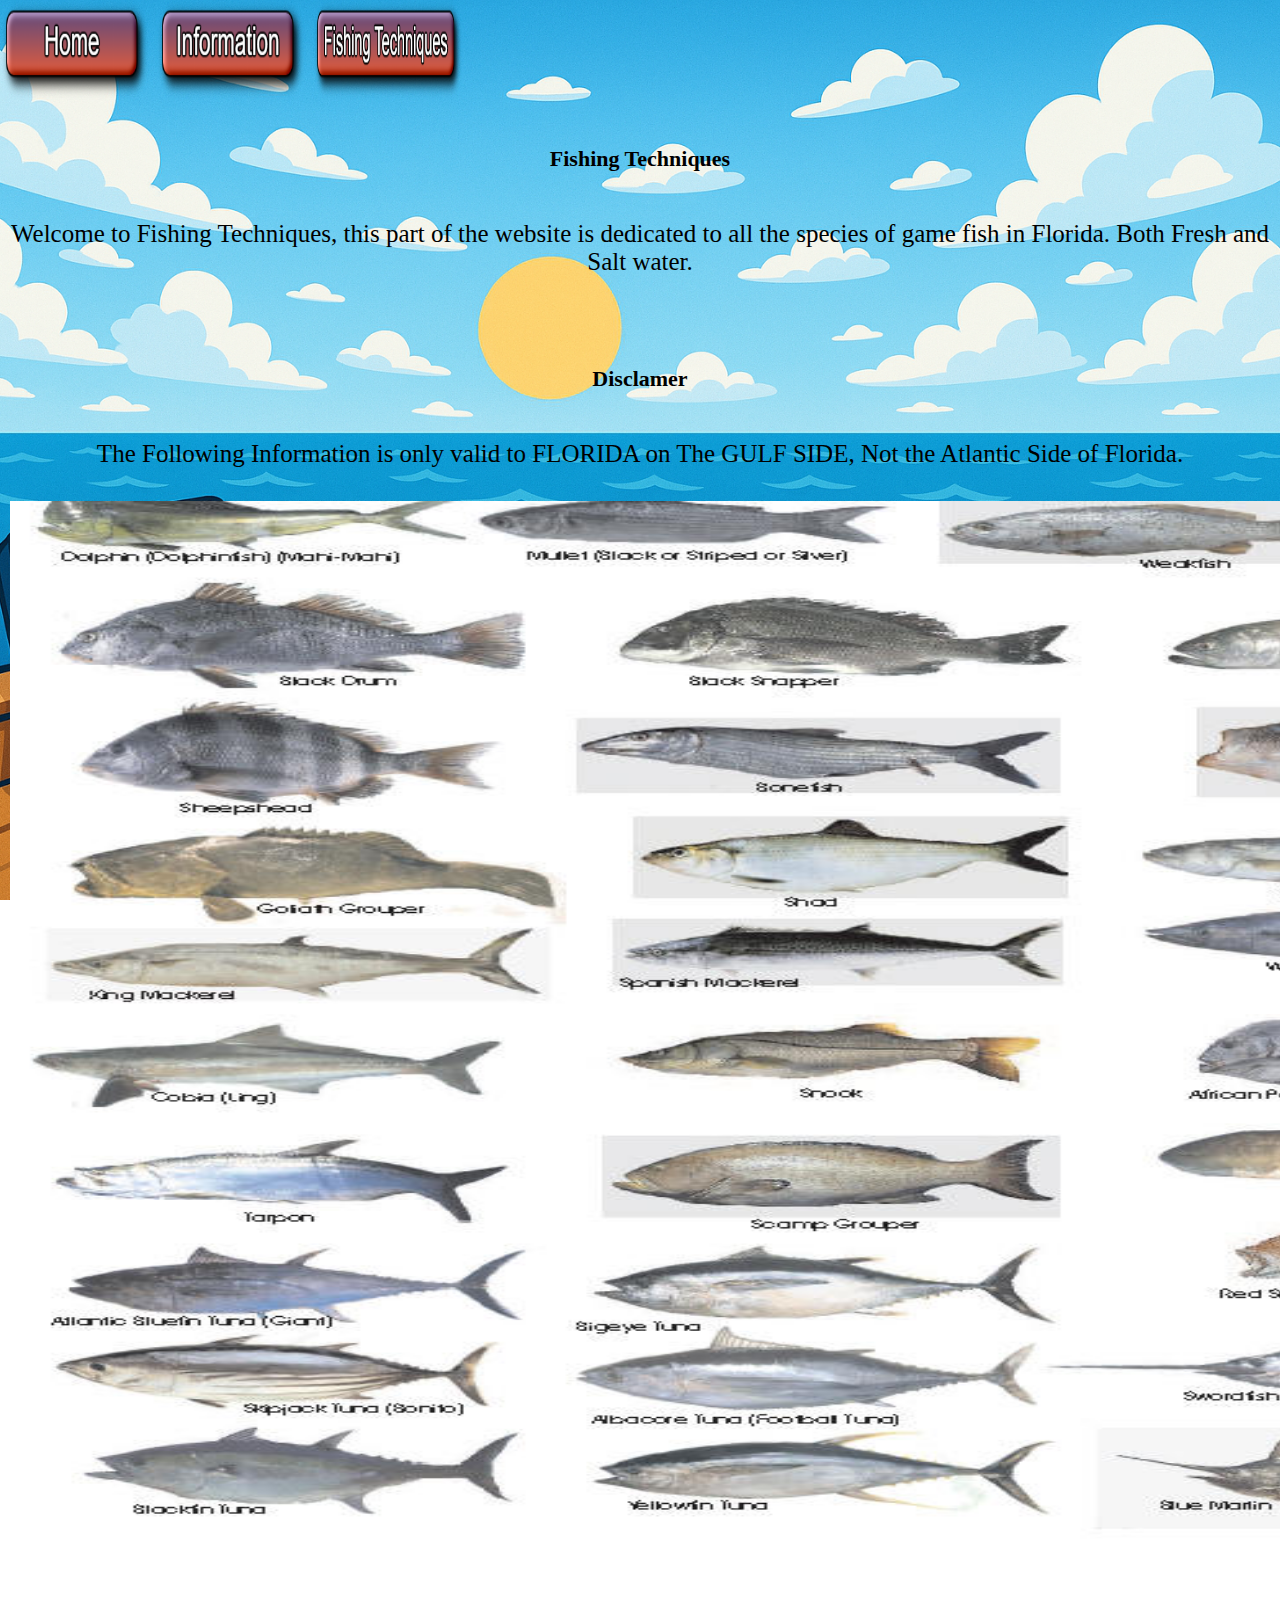
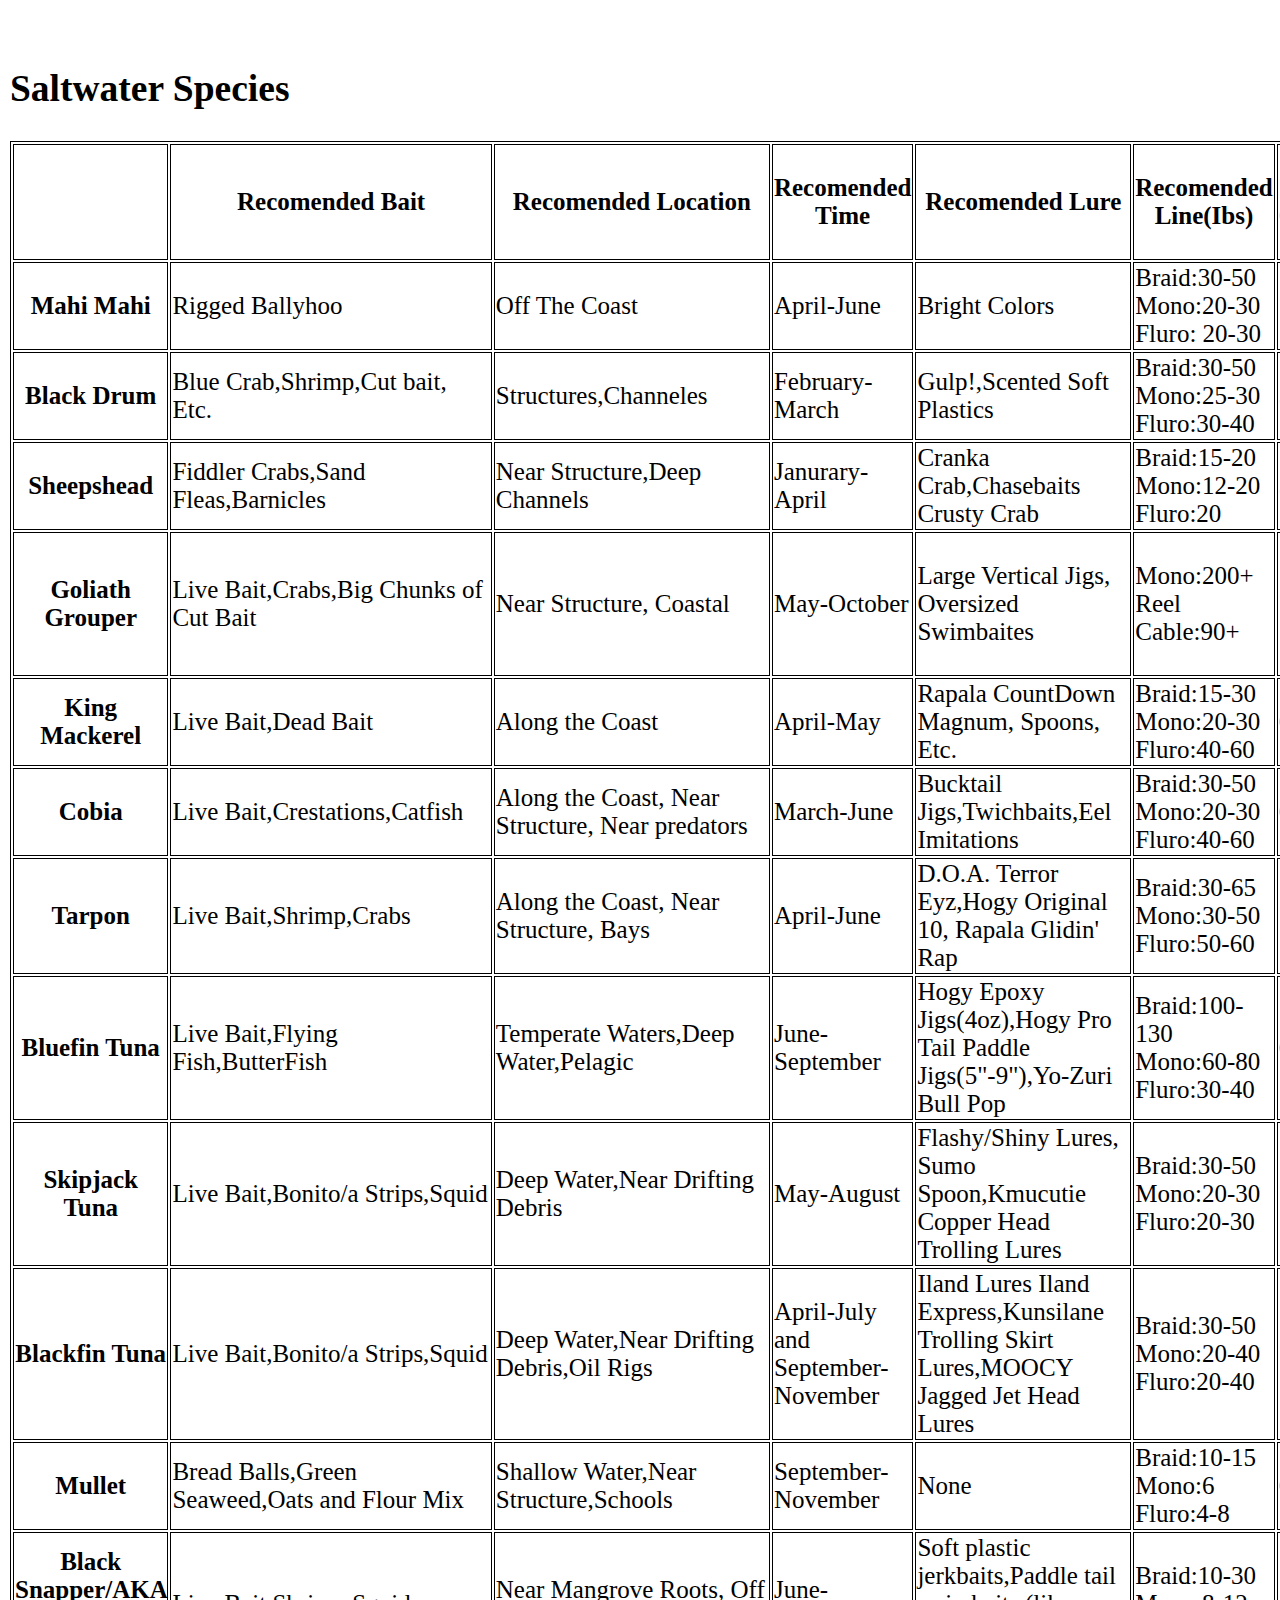
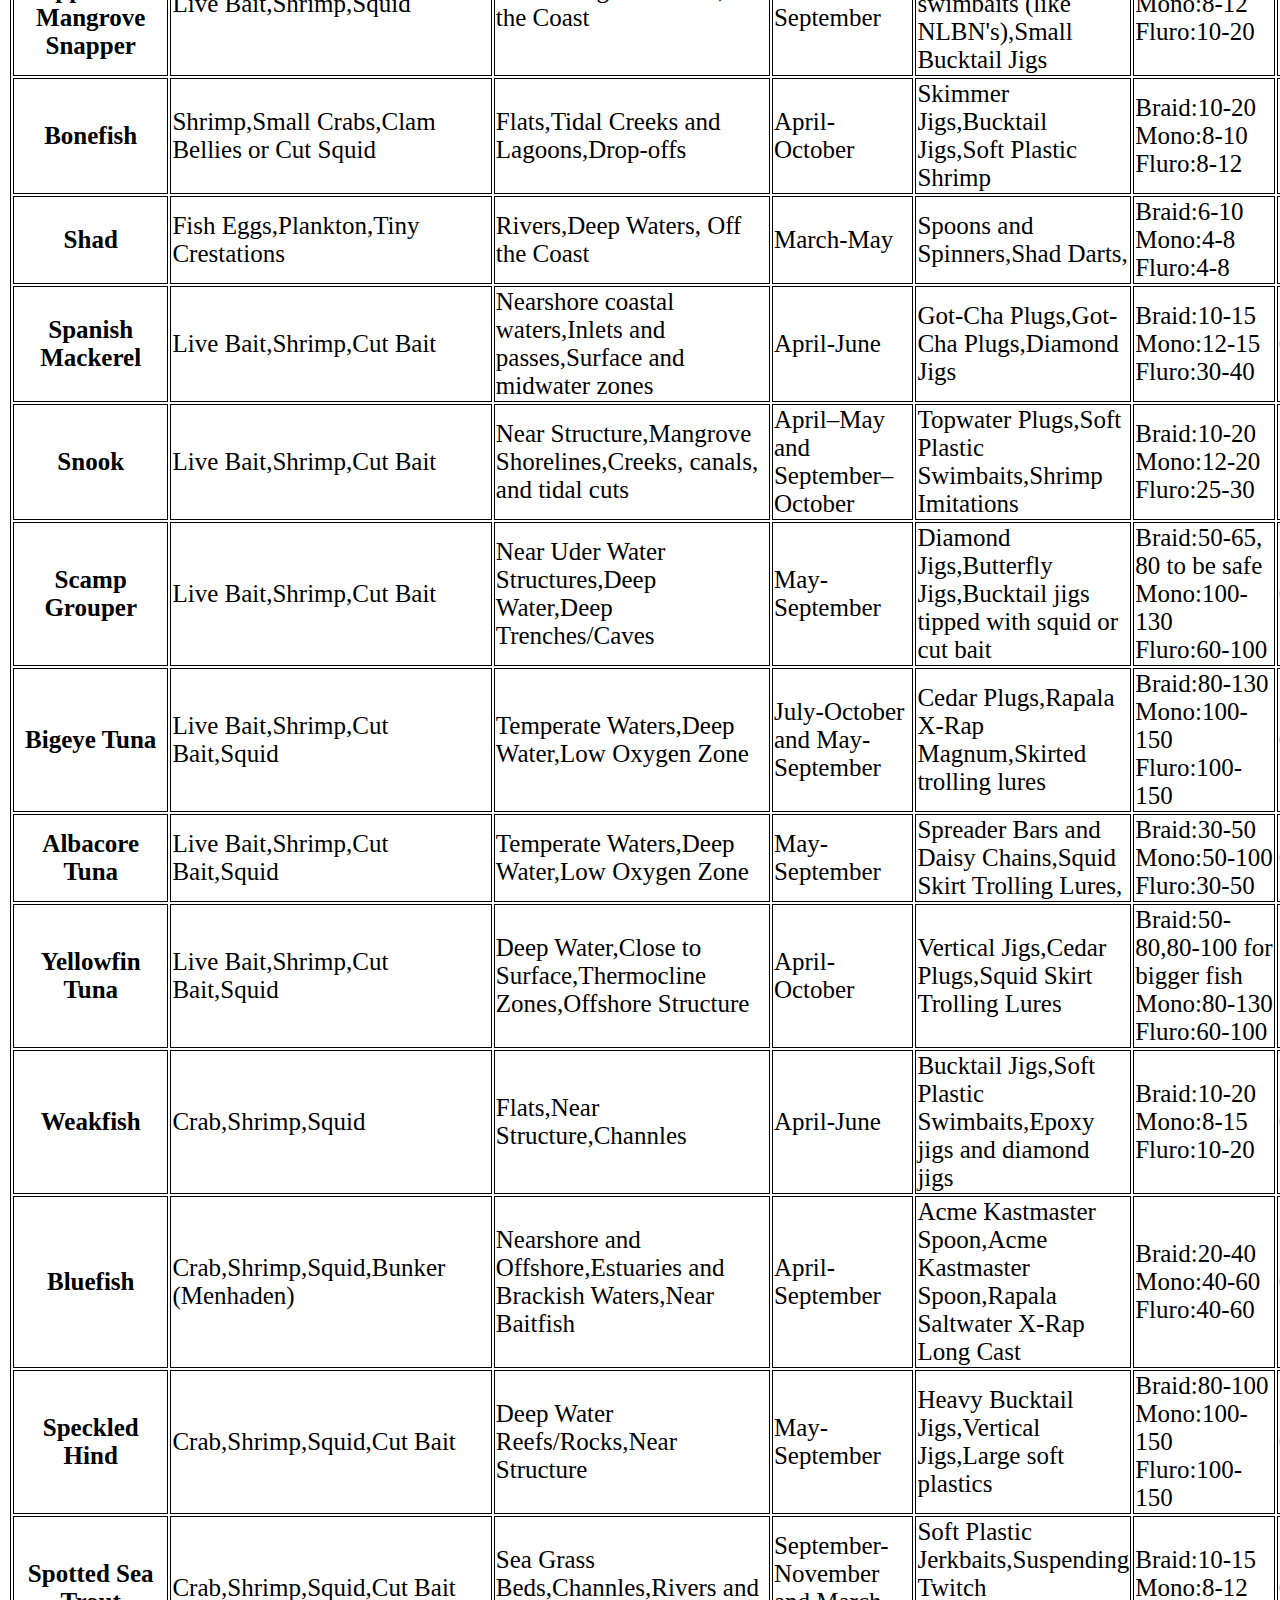
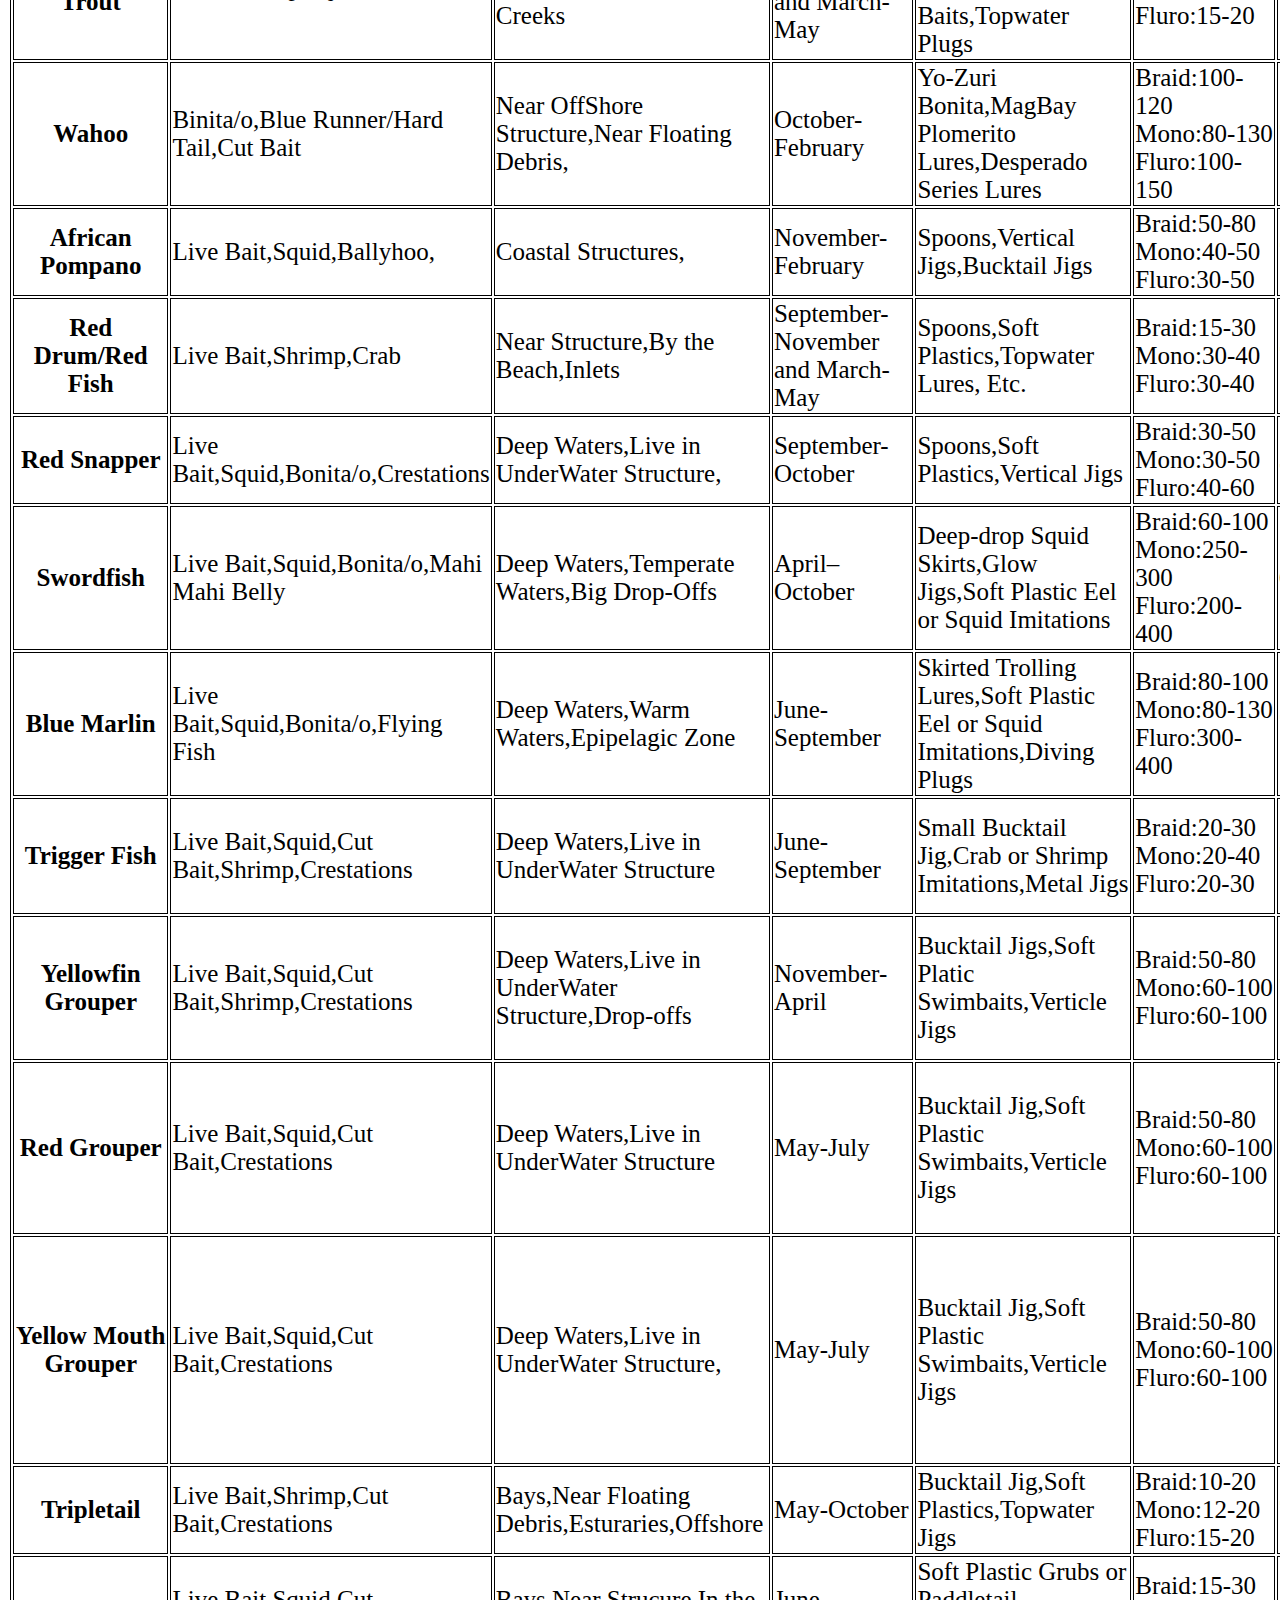
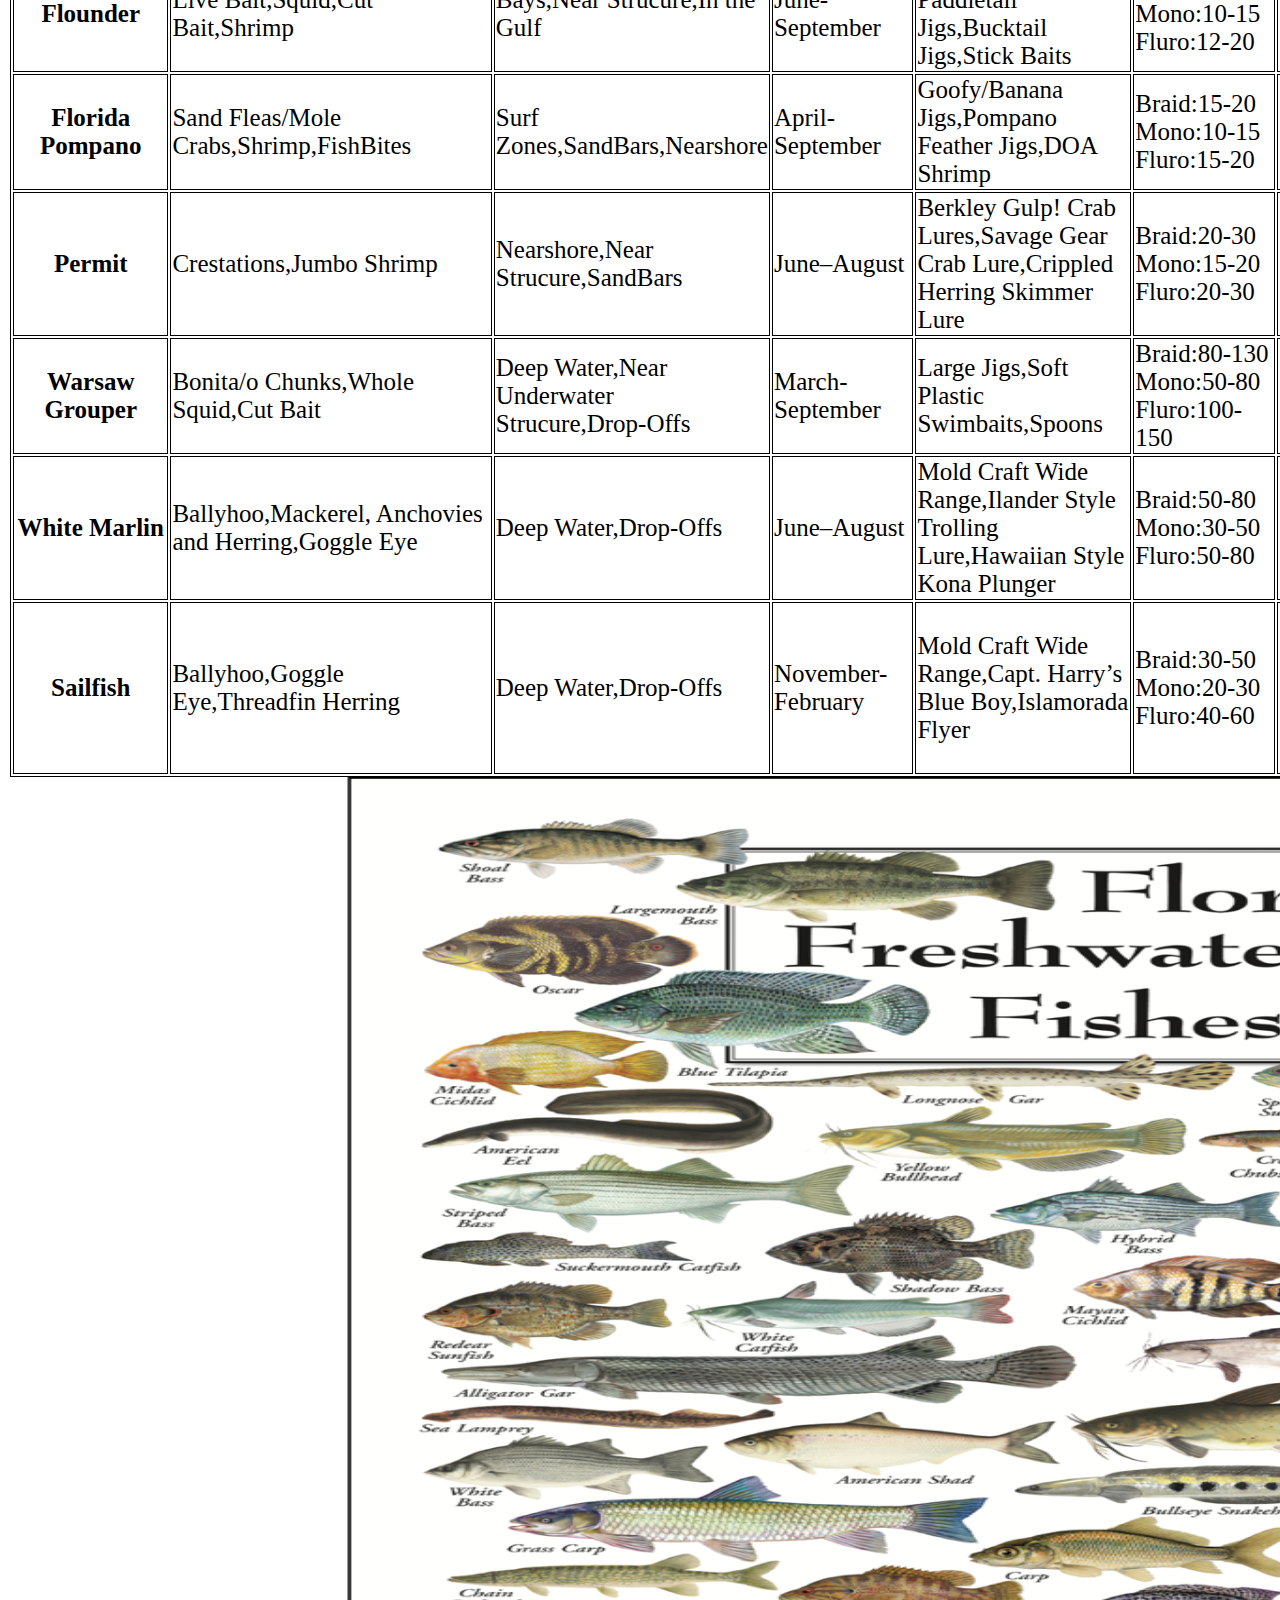
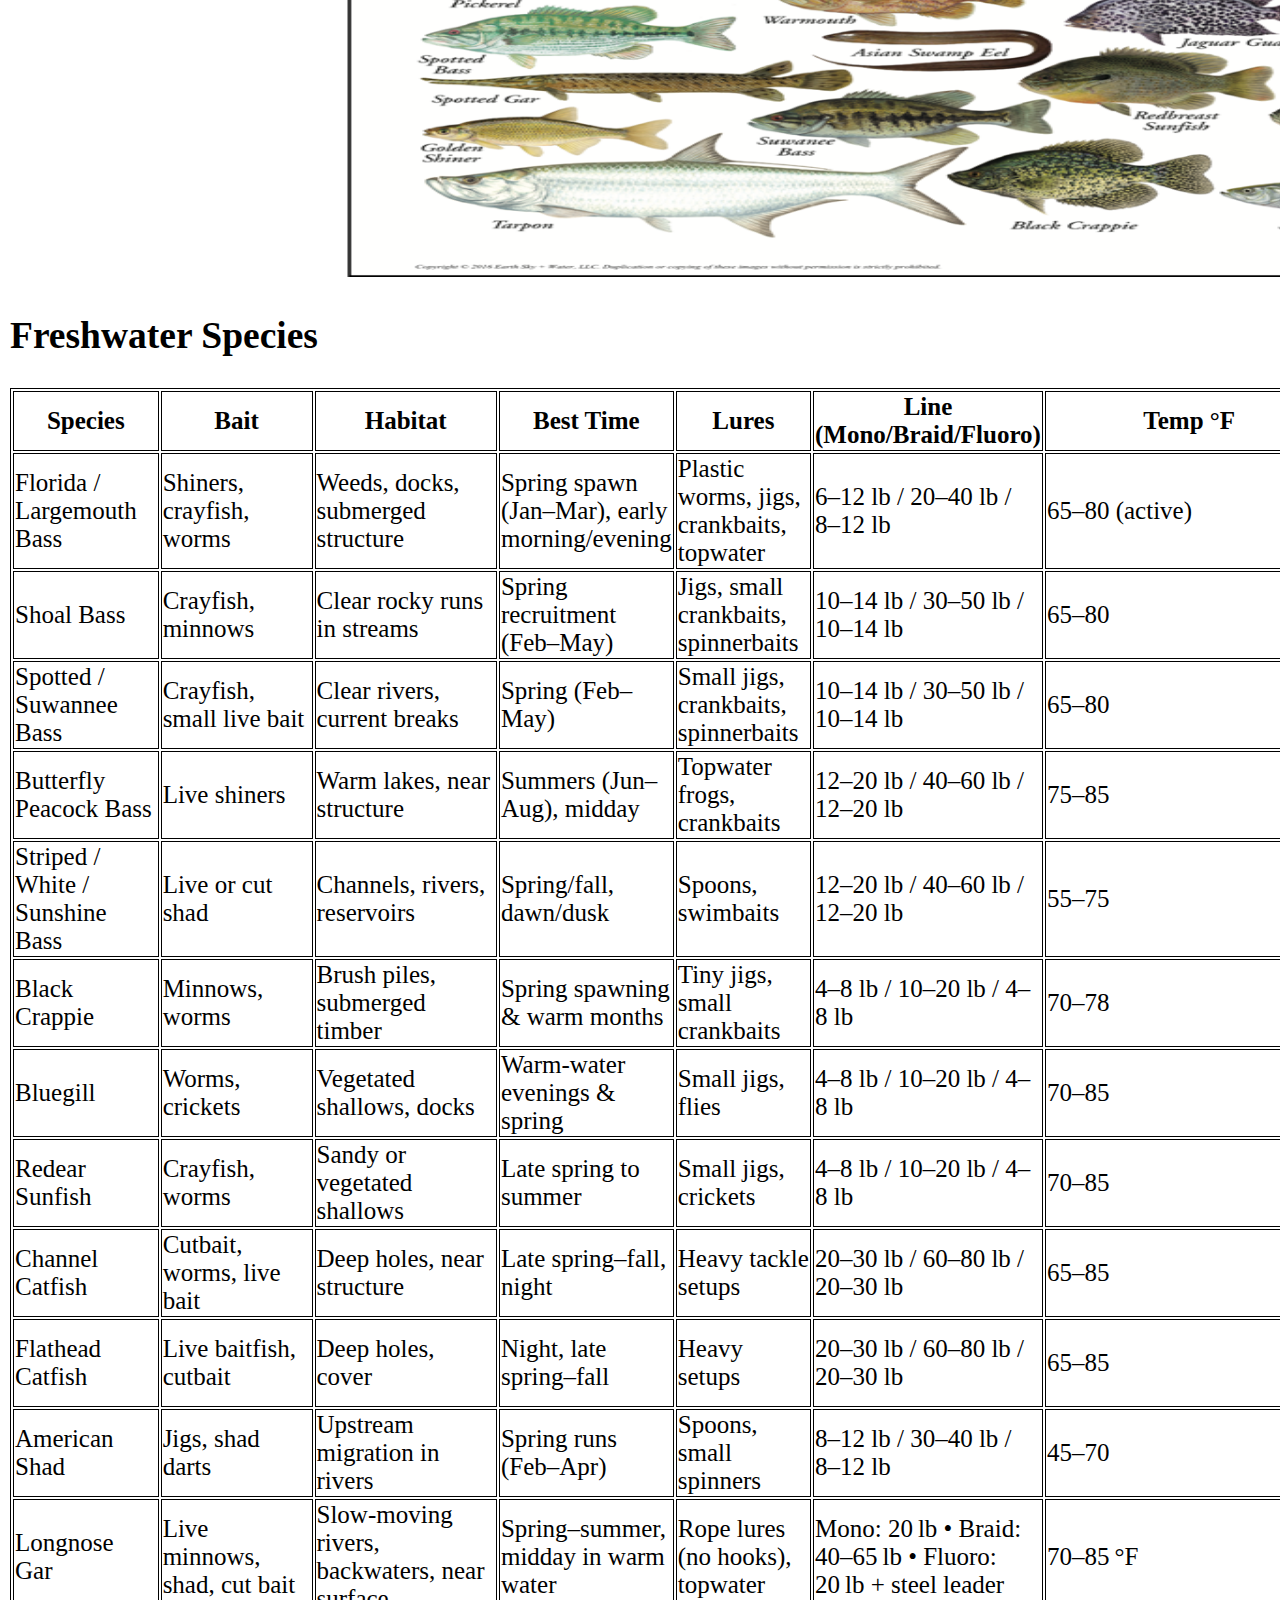
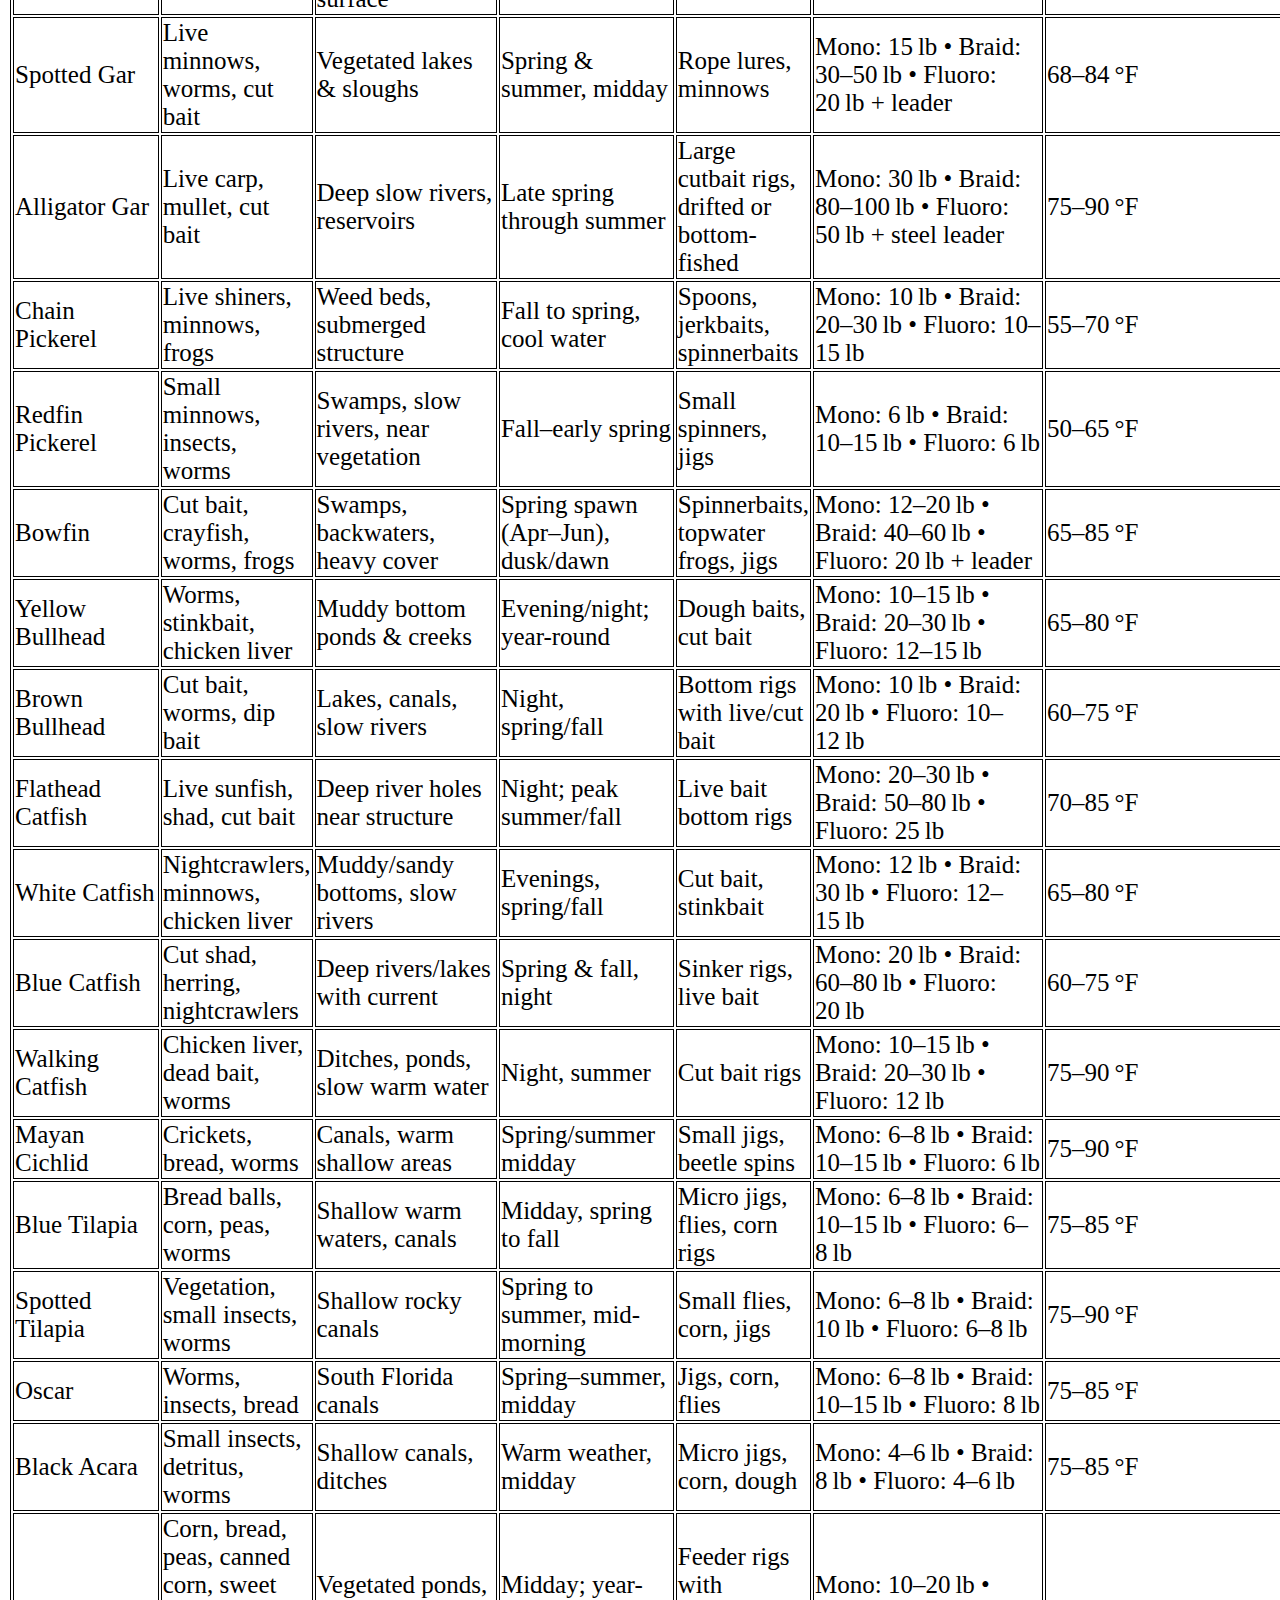
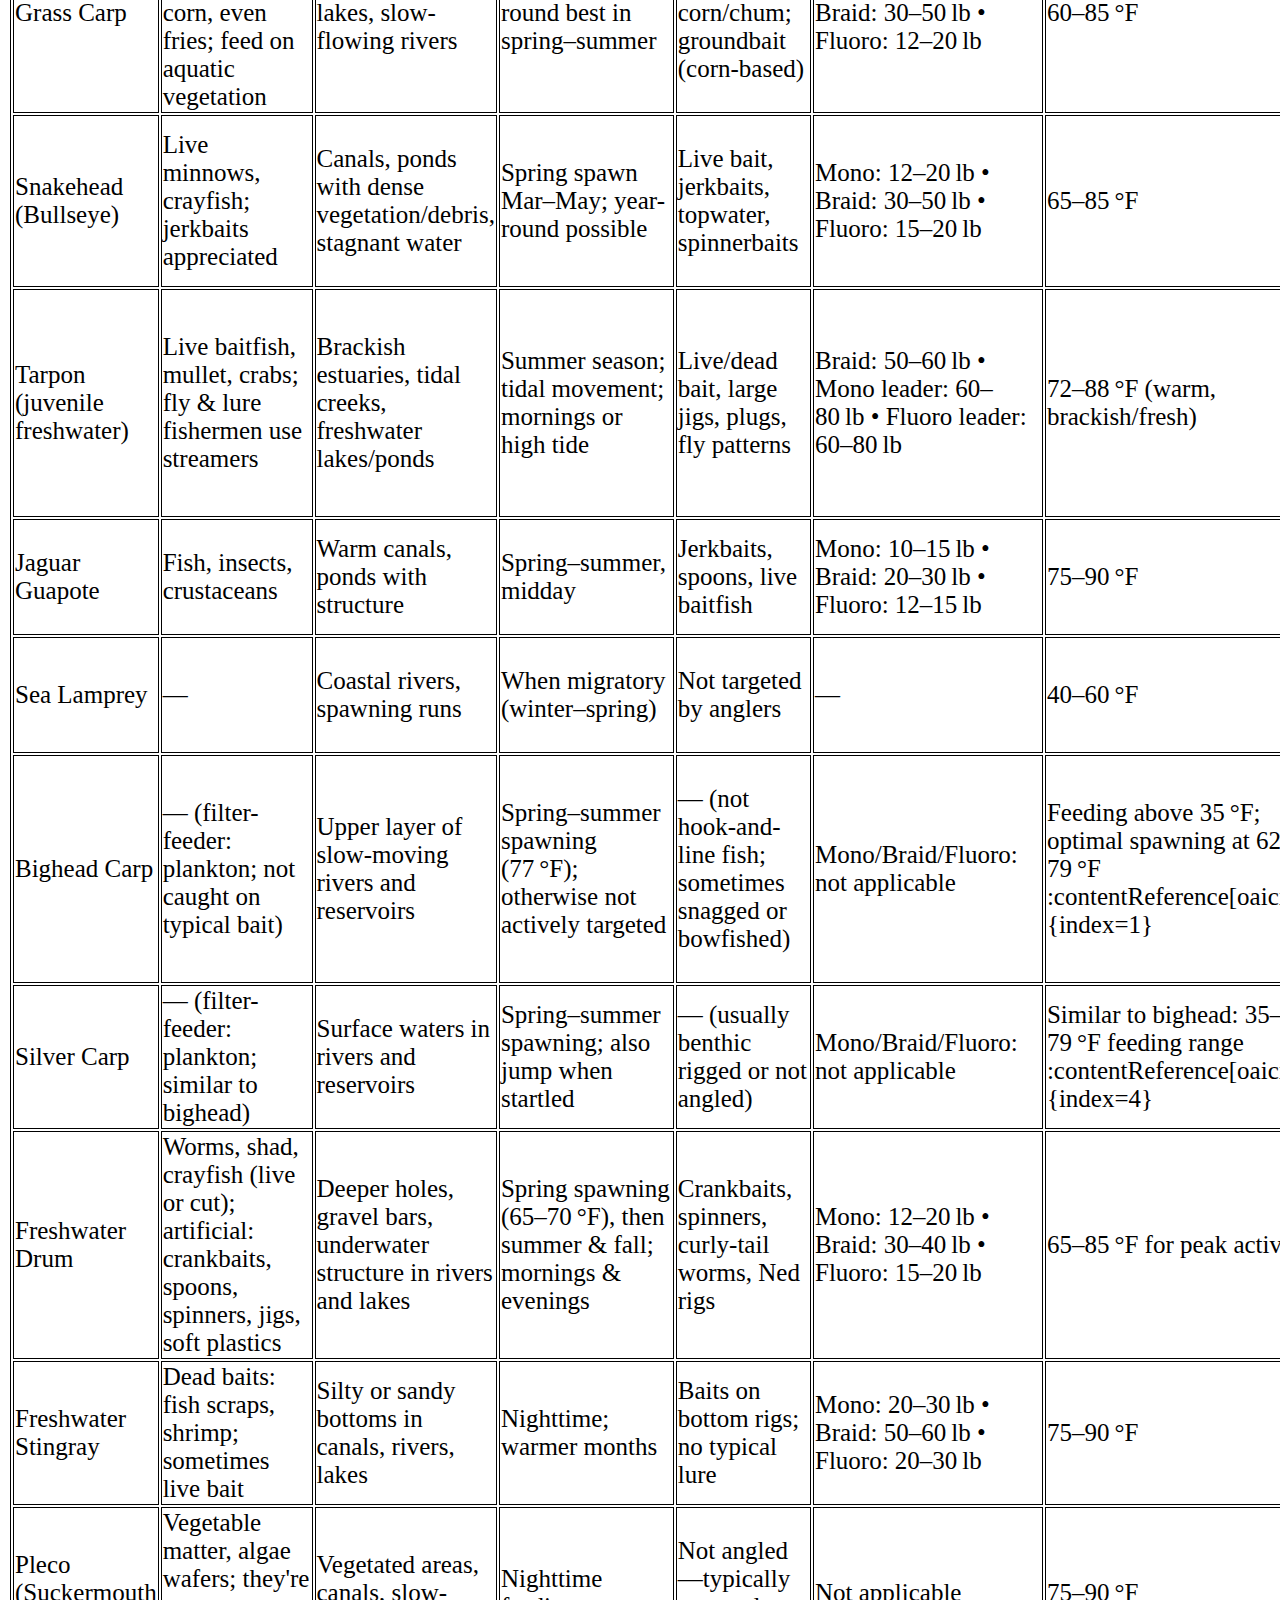
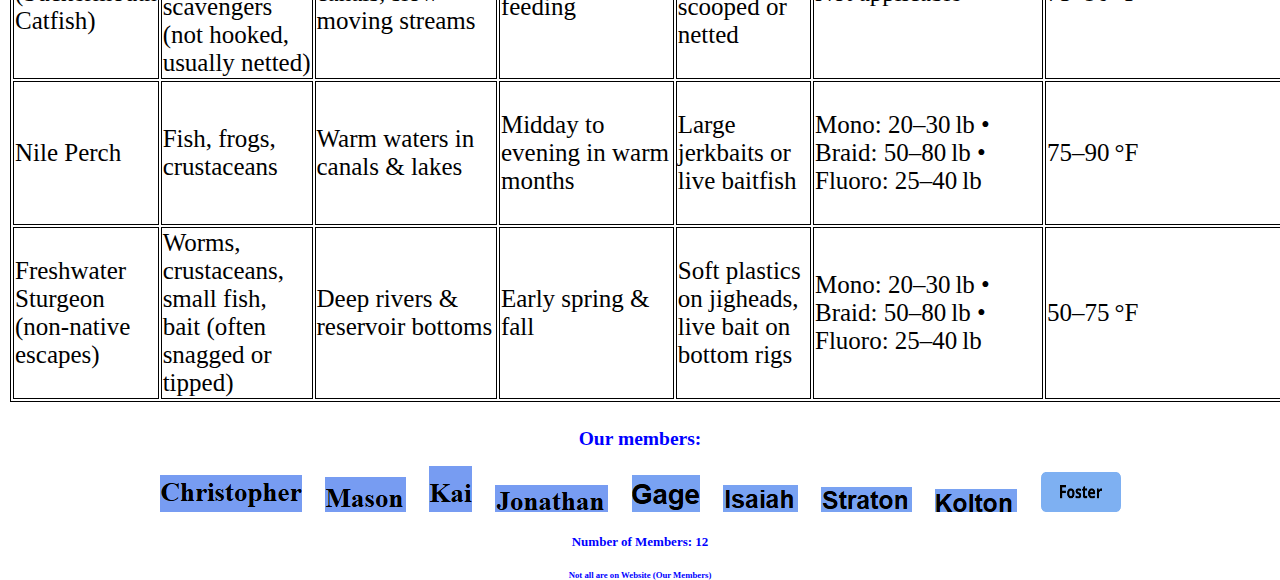
<file: tech.html>
<!DOCTYPE html>
<html lang="en">
<head>
<link rel="stylesheet" href="CSS.css">
    <meta charset="UTF-8">
    <meta name="viewport" content="">
    <title> Florida Boys Fishing Techniques</title>
	
	<a href="index.html"> <img src="images/home_button.png"  width="150" height="100" alt="Info" ></a>
	 <a href="info.html"> <img src="images/info_button.png"  width="150" height="100" alt="Info" ></a>
	  <a href="tech.html"> <img src="images/tech_button.png"  width="150" height="100" alt="Techniques" ></a>
</head>
<style>
article h1 {
color:black
}
body
{
 font-size:25px;
  background-image: url('images/techbg.png');
  background-size: cover;
  background-position: center;
  background-repeat: no-repeat;
  height: 100vh;
  margin: 0;
  color:black;
}
		table,th,td {
	border: 1px, solid black
}
	</style>
<body>
    <nav>

    </nav>

    <article>

     <center><h1>Fishing Techniques</h1></center>
	 <center><p>Welcome to Fishing Techniques, this part of the website is dedicated to all the species of game fish in Florida. Both Fresh and Salt water.</p>
	 <br>
	 <h1>Disclamer</h1>
	 <p>The Following Information is only valid to FLORIDA on The GULF SIDE, Not the Atlantic Side of Florida.</p>
	 
	 </center>	
	 <img src="images/sw.jpg" width="2250" height="1100">
	 <br>
	 <br>
	 <h2>Saltwater Species</h2>
	 <table>
<tr>
<th></th>
<th>Recomended Bait</th>
<th>Recomended Location</th>
<th>Recomended Time</th>
<th>Recomended Lure</th>
<th>Recomended Line(Ibs)</th>
<th>Recomended Weather Conditions(Degrees Fahrenheit)</th>
<th>Florida Fishing Seasons(Months)</th>
<th>Size For Keeping(Inch.)</th>

</tr>
<tr>
<th>Mahi Mahi</th>
<td>Rigged Ballyhoo</td>
<td>Off The Coast</td>
<td>April-June</td>
<td>Bright Colors</td>
<td>Braid:30-50
Mono:20-30
Fluro: 20-30</td>
<td>79-85</td>
<td>June-September, 10 per Person</td>
<td>Min:20 
Max:None</td>
</tr>
<tr>
<th>Black Drum</th>
<td>Blue Crab,Shrimp,Cut bait, Etc.</td>
<td>Structures,Channeles</td>
<td>February-March</td>
<td>Gulp!,Scented Soft Plastics</td>
<td>Braid:30-50
Mono:25-30
Fluro:30-40
</td>
<td>55-70</td>
<td>Year Round, 5 per Person</td>
<td>Min:14
Max:24</td>
</tr>
<tr>
<th>Sheepshead</th>
<td>Fiddler Crabs,Sand Fleas,Barnicles</td>
<td>Near Structure,Deep Channels</td>
<td>Janurary-April</td>
<td>Cranka Crab,Chasebaits Crusty Crab</td>
<td>Braid:15-20
Mono:12-20
Fluro:20</td>
<td>50-70 </td>
<td>Year Round, 8 Per Person</td>
<td>Min:12
Max:None</td>
</tr>
<tr>
<th>Goliath Grouper</th>
<td>Live Bait,Crabs,Big Chunks of Cut Bait</td>
<td>Near Structure, Coastal</td>
<td>May-October</td>
<td>Large Vertical Jigs, Oversized Swimbaites</td>
<td>Mono:200+
Reel Cable:90+</td>
<td>70-85</td>
<td>Catch and Release Year Round(Unless have a Harvest Permit)</td>
<td>Min:24
Max:36</td>
</tr>
<tr>
<th>King Mackerel</th>
<td>Live Bait,Dead Bait</td>
<td>Along the Coast</td>
<td>April-May</td>
<td>Rapala CountDown Magnum, Spoons, Etc.</td>
<td>Braid:15-30 
Mono:20-30
Fluro:40-60
</td>
<td>68-73</td>
<td>Year Round, 3 per Person</td>
<td>Min:24
Max:None</td>
</tr>
<tr>
<th>Cobia</th>
<td>Live Bait,Crestations,Catfish</td>
<td>Along the Coast, Near Structure, Near predators</td>
<td>March-June</td>
<td>Bucktail Jigs,Twichbaits,Eel Imitations</td>
<td>Braid:30-50
Mono:20-30
Fluro:40-60
</td>
<td>68+</td>
<td>March-June,1 per Person</td>
<td>Min:36
Max:None</td>
</tr>
<tr>
<th>Tarpon</th>
<td>Live Bait,Shrimp,Crabs</td>
<td>Along the Coast, Near Structure, Bays</td>
<td>April-June</td>
<td>D.O.A. Terror Eyz,Hogy Original 10, Rapala Glidin' Rap</td>
<td>Braid:30-65
Mono:30-50
Fluro:50-60
</td>
<td>75-88</td>
<td>Catch and Release Year Round</td>
<td>Min:None
Max:None</td>
</tr>
<tr>
<th>Bluefin Tuna</th>
<td>Live Bait,Flying Fish,ButterFish</td>
<td>Temperate Waters,Deep Water,Pelagic</td>
<td>June-September</td>
<td>Hogy Epoxy Jigs(4oz),Hogy Pro Tail Paddle Jigs(5"-9"),Yo-Zuri Bull Pop </td>
<td>Braid:100-130
Mono:60-80
Fluro:30-40
</td>
<td>60-70</td>
<td>April-June, 1 per Person</td>
<td>Min:27
Max:73</td>
</tr>
<tr>
<th>Skipjack Tuna</th>
<td>Live Bait,Bonito/a Strips,Squid</td>
<td>Deep Water,Near Drifting Debris</td>
<td>May-August</td>
<td>Flashy/Shiny Lures, Sumo Spoon,Kmucutie Copper Head Trolling Lures</td>
<td>Braid:30-50
Mono:20-30
Fluro:20-30
</td>
<td>70-85</td>
<td>Year Round, No Specific Bag Limit</td>
<td>Min:20
Max:30</td>
</tr>
<tr>

<th>Blackfin Tuna</th>
<td>Live Bait,Bonito/a Strips,Squid</td>
<td>Deep Water,Near Drifting Debris,Oil Rigs</td>
<td>April-July and September-November</td>
<td>Iland Lures Iland Express,Kunsilane Trolling Skirt Lures,MOOCY Jagged Jet Head Lures</td>
<td>Braid:30-50
Mono:20-40
Fluro:20-40
</td>
<td>71-80</td>
<td>Year Round, 2 per Person</td>
<td>Min:20
Max:30</td>
</tr>
<tr>
<th>Mullet</th>
<td>Bread Balls,Green Seaweed,Oats and Flour Mix</td>
<td>Shallow Water,Near Structure,Schools </td>
<td>September-November</td>
<td>None</td>
<td>Braid:10-15
Mono:6
Fluro:4-8
</td>
<td>68-82</td>
<td>Year Round, 50 per Person</td>
<td>Min:11
Max:None</td>
</tr>
<tr>
<th>Black Snapper/AKA Mangrove Snapper</th>
<td>Live Bait,Shrimp,Squid</td>
<td>Near Mangrove Roots, Off the Coast</td>
<td>June-September</td>
<td>Soft plastic jerkbaits,Paddle tail swimbaits (like NLBN's),Small Bucktail Jigs</td>
<td>Braid:10-30
Mono:8-12
Fluro:10-20
</td>
<td>75-86</td>
<td>Year Round, Limit:5 per person</td>
<td>Min:10
Max:None</td>
</tr>
<tr>
<th>Bonefish</th>
<td>Shrimp,Small Crabs,Clam Bellies or Cut Squid</td>
<td>Flats,Tidal Creeks and Lagoons,Drop-offs </td>
<td>April-October</td>
<td>Skimmer Jigs,Bucktail Jigs,Soft Plastic Shrimp</td>
<td>Braid:10-20
Mono:8-10
Fluro:8-12
</td>
<td>73-82</td>
<td>Catch and Release Year Round</td>
<td>Min:None
Max:None</td>
</tr>
<tr>
<th>Shad</th>
<td>Fish Eggs,Plankton,Tiny Crestations</td>
<td>Rivers,Deep Waters, Off the Coast </td>
<td>March-May</td>
<td>Spoons and Spinners,Shad Darts,</td>
<td>Braid:6-10
Mono:4-8
Fluro:4-8
</td>
<td>55-64</td>
<td>December-February, 10 per Person</td>
<td>Min: Depends on local rules
Max:None</td>
</tr>
<tr>
<th>Spanish Mackerel</th>
<td>Live Bait,Shrimp,Cut Bait</td>
<td>Nearshore coastal waters,Inlets and passes,Surface and midwater zones</td>
<td>April-June</td>
<td>Got-Cha Plugs,Got-Cha Plugs,Diamond Jigs</td>
<td>Braid:10-15
Mono:12-15
Fluro:30-40
</td>
<td>68-73</td>
<td>Year Round, 15 per Person</td>
<td>Min:12
Max:None</td>
</tr>
<tr>
<th>Snook</th>
<td>Live Bait,Shrimp,Cut Bait</td>
<td>Near Structure,Mangrove Shorelines,Creeks, canals, and tidal cuts</td>
<td>April–May and September–October</td>
<td>Topwater Plugs,Soft Plastic Swimbaits,Shrimp Imitations</td>
<td>Braid:10-20
Mono:12-20
Fluro:25-30
</td>
<td>70-82</td>
<td>March-April, 1 per Person</td>
<td>Min:28
Max:32</td>
</tr>
<tr>
<th>Scamp Grouper</th>
<td>Live Bait,Shrimp,Cut Bait</td>
<td>Near Uder Water Structures,Deep Water,Deep Trenches/Caves</td>
<td>May-September</td>
<td>Diamond Jigs,Butterfly Jigs,Bucktail jigs tipped with squid or cut bait</td>
<td>Braid:50-65, 80 to be safe
Mono:100-130
Fluro:60-100
</td>
<td>68-78</td>
<td>Year Round EXCEPT Feb 1-Mar 31, 4 per Person</td>
<td>Min:16
Max:None</td>
</tr>
<tr>
<th>Bigeye Tuna</th>
<td>Live Bait,Shrimp,Cut Bait,Squid</td>
<td>Temperate Waters,Deep Water,Low Oxygen Zone</td>
<td>July-October and May-September</td>
<td>Cedar Plugs,Rapala X-Rap Magnum,Skirted trolling lures</td>
<td>Braid:80-130
Mono:100-150
Fluro:100-150
</td>
<td>62-74</td>
<td>Year Round, No Specific Bag Limit</td>
<td>Min:27
Max:None</td>
</tr>
<tr>
<th>Albacore Tuna</th>
<td>Live Bait,Shrimp,Cut Bait,Squid</td>
<td>Temperate Waters,Deep Water,Low Oxygen Zone</td>
<td>May-September</td>
<td>Spreader Bars and Daisy Chains,Squid Skirt Trolling Lures,</td>
<td>Braid:30-50
Mono:50-100
Fluro:30-50
</td>
<td>60-68</td>
<td>Year Round, No Specific Bag Limit</td>
<td>Allowed To Keep Any Size Of This Fish</td>
</tr>
<tr>
<th>Yellowfin Tuna</th>
<td>Live Bait,Shrimp,Cut Bait,Squid</td>
<td>Deep Water,Close to Surface,Thermocline Zones,Offshore Structure</td>
<td>April-October</td>
<td>Vertical Jigs,Cedar Plugs,Squid Skirt Trolling Lures</td>
<td>Braid:50-80,80-100 for bigger fish
Mono:80-130
Fluro:60-100
</td>
<td>72-82</td>
<td>Year Round, 3 per Person</td>
<td>Min:27
Max:None</td>
</tr>
<tr>
<th>Weakfish</th>
<td>Crab,Shrimp,Squid</td>
<td>Flats,Near Structure,Channles</td>
<td>April-June</td>
<td>Bucktail Jigs,Soft Plastic Swimbaits,Epoxy jigs and diamond jigs</td>
<td>Braid:10-20
Mono:8-15
Fluro:10-20
</td>
<td>60-75</td>
<td>Year Round, 1 per Person</td>
<td>Allowed to Catch Any Sized Of This Fish</td>
</tr>
<tr>
<th>Bluefish</th>
<td>Crab,Shrimp,Squid,Bunker (Menhaden)</td>
<td>Nearshore and Offshore,Estuaries and Brackish Waters,Near Baitfish</td>
<td>April-September</td>
<td>Acme Kastmaster Spoon,Acme Kastmaster Spoon,Rapala Saltwater X-Rap Long Cast</td>
<td>Braid:20-40
Mono:40-60
Fluro:40-60
</td>
<td>68-75</td>
<td>Year Round, 10 per Person</td>
<td>Min:12
Max:None</td>
</tr>
<tr>
<th>Speckled Hind</th>
<td>Crab,Shrimp,Squid,Cut Bait</td>
<td>Deep Water Reefs/Rocks,Near Structure</td>
<td>May-September</td>
<td>Heavy Bucktail Jigs,Vertical Jigs,Large soft plastics</td>
<td>Braid:80-100
Mono:100-150
Fluro:100-150
</td>
<td>60-85</td>
<td>Year Round, 1 per Vessel</td>
<td>Allowed To Catch ONE Of these Fish, No Matter the Size</td>
</tr>
<tr>
<th>Spotted Sea Trout</th>
<td>Crab,Shrimp,Squid,Cut Bait</td>
<td>Sea Grass Beds,Channles,Rivers and Creeks</td>
<td>September-November and March-May</td>
<td>Soft Plastic Jerkbaits,Suspending Twitch Baits,Topwater Plugs</td>
<td>Braid:10-15
Mono:8-12
Fluro:15-20
</td>
<td>66-75</td>
<td>Year Round EXCEPT February, 3 per Person</td>
<td>Min:15
Max:19</td>
</tr>
<tr>
<th>Wahoo</th>
<td>Binita/o,Blue Runner/Hard Tail,Cut Bait</td>
<td>Near OffShore Structure,Near Floating Debris,</td>
<td>October-February</td>
<td>Yo-Zuri Bonita,MagBay Plomerito Lures,Desperado Series Lures</td>
<td>Braid:100-120
Mono:80-130
Fluro:100-150
</td>
<td>72-80</td>
<td>Year Round EXCEPT February, 2 per Person</td>
<td>Allowed To Keep Any Size Of This Fish</td>
</tr>
<tr>
<th>African Pompano</th>
<td>Live Bait,Squid,Ballyhoo,</td>
<td>Coastal Structures,</td>
<td>November-February</td>
<td>Spoons,Vertical Jigs,Bucktail Jigs</td>
<td>Braid:50-80
Mono:40-50
Fluro:30-50
</td>
<td>70-80</td>
<td>Year Round, 2 per Person</td>
<td>Min:24
Max:None</td>
</tr>
</tr>
<tr>
<th>Red Drum/Red Fish</th>
<td>Live Bait,Shrimp,Crab</td>
<td>Near Structure,By the Beach,Inlets</td>
<td>September-November and March-May</td>
<td>Spoons,Soft Plastics,Topwater Lures, Etc.</td>
<td>Braid:15-30
Mono:30-40
Fluro:30-40
</td>
<td>70-90</td>
<td>Year Round, 1 per Person</td>
<td>Min:18
Max:27</td>
</tr>
<tr>
<th>Red Snapper</th>
<td>Live Bait,Squid,Bonita/o,Crestations</td>
<td>Deep Waters,Live in UnderWater Structure,</td>
<td>September-October</td>
<td>Spoons,Soft Plastics,Vertical Jigs</td>
<td>Braid:30-50
Mono:30-50
Fluro:40-60
</td>
<td>58-70</td>
<td>Holidays,June-July,September 1-14, 2 per Person</td>
<td>Min:16
Max:None</td>
</tr>
<tr>
<th>Swordfish</th>
<td>Live Bait,Squid,Bonita/o,Mahi Mahi Belly</td>
<td>Deep Waters,Temperate Waters,Big Drop-Offs</td>
<td>April–October</td>
<td>Deep-drop Squid Skirts,Glow Jigs,Soft Plastic Eel or Squid Imitations</td>
<td>Braid:60-100
Mono:250-300
Fluro:200-400
</td>
<td>64-72</td>
<td>Year Round, 1 per Person(Permit Past 9 Miles Out)</td>
<td>Min:99
Max:None</td>
</tr>
<tr>
<th>Blue Marlin</th>
<td>Live Bait,Squid,Bonita/o,Flying Fish</td>
<td>Deep Waters,Warm Waters,Epipelagic Zone</td>
<td>June-September</td>
<td>Skirted Trolling Lures,Soft Plastic Eel or Squid Imitations,Diving Plugs</td>
<td>Braid:80-100
Mono:80-130
Fluro:300-400
</td>
<td>70-86</td>
<td>Year Round, 1 per Person(Permit Past 9 Miles Out)</td>
<td>Min:99
Max:None</td>
</tr>
<tr>
<th>Trigger Fish</th>
<td>Live Bait,Squid,Cut Bait,Shrimp,Crestations</td>
<td>Deep Waters,Live in UnderWater Structure</td>
<td>June-September</td>
<td>Small Bucktail Jig,Crab or Shrimp Imitations,Metal Jigs</td>
<td>Braid:20-30
Mono:20-40
Fluro:20-30
</td>
<td>75-82</td>
<td>March 1-May 31 and August-December, 1 per Person</td>
<td>Min:15
Max:None</td>
</tr>
<tr>
<th>Yellowfin Grouper</th>
<td>Live Bait,Squid,Cut Bait,Shrimp,Crestations</td>
<td>Deep Waters,Live in UnderWater Structure,Drop-offs</td>
<td>November-April</td>
<td>Bucktail Jigs,Soft Platic Swimbaits,Verticle Jigs</td>
<td>Braid:50-80
Mono:60-100
Fluro:60-100
</td>
<td>72-82</td>
<td>July 1-December 31, 4 per Person,State reef survey(Private Vessels Only)</td>
<td>Min:20
Max:None</td>
</tr>
<tr>
<th>Red Grouper</th>
<td>Live Bait,Squid,Cut Bait,Crestations</td>
<td>Deep Waters,Live in UnderWater Structure</td>
<td>May-July</td>
<td>Bucktail Jig,Soft Plastic Swimbaits,Verticle Jigs</td>
<td>Braid:50-80
Mono:60-100
Fluro:60-100
</td>
<td>72-82</td>
<td>April 1-December 31, 2 per Person,State reef survey(Private Vessels Only)</td>
<td>Min:20
Max:None</td>
</tr>
<tr>
<th>Yellow Mouth Grouper</th>
<td>Live Bait,Squid,Cut Bait,Crestations</td>
<td>Deep Waters,Live in UnderWater Structure,</td>
<td>May-July</td>
<td>Bucktail Jig,Soft Plastic Swimbaits,Verticle Jigs</td>
<td>Braid:50-80
Mono:60-100
Fluro:60-100
</td>
<td>70-80</td>
<td>Janurary 1-Janurary 31 and March 31-December 31, 4 per Person,State reef survey(Private Vessels Only)</td>
<td>Min:20
Max:None</td>
</tr>
<tr>
<th>Tripletail</th>
<td>Live Bait,Shrimp,Cut Bait,Crestations</td>
<td>Bays,Near Floating Debris,Esturaries,Offshore</td>
<td>May-October</td>
<td>Bucktail Jig,Soft Plastics,Topwater Jigs</td>
<td>Braid:10-20
Mono:12-20
Fluro:15-20
</td>
<td>70-85</td>
<td>Year Round, 2 per Person</td>
<td>Min:18
Max:None</td>
</tr>
<tr>
<th>Flounder</th>
<td>Live Bait,Squid,Cut Bait,Shrimp</td>
<td>Bays,Near Strucure,In the Gulf</td>
<td>June-September</td>
<td>Soft Plastic Grubs or Paddletail Jigs,Bucktail Jigs,Stick Baits</td>
<td>Braid:15-30
Mono:10-15
Fluro:12-20
</td>
<td>55-75</td>
<td>Year Round EXCEPT October 15-November 30, 5 per Person</td>
<td>Min:14
Max:None</td>
</tr>
<tr>
<th>Florida Pompano</th>
<td>Sand Fleas/Mole Crabs,Shrimp,FishBites</td>
<td>Surf Zones,SandBars,Nearshore</td>
<td>April-September</td>
<td>Goofy/Banana Jigs,Pompano Feather Jigs,DOA Shrimp</td>
<td>Braid:15-20
Mono:10-15
Fluro:15-20
</td>
<td>70-80</td>
<td>Year Round, 6 per Person</td>
<td>Min:11
Max:None</td>
</tr>
<tr>
<th>Permit</th>
<td>Crestations,Jumbo Shrimp</td>
<td>Nearshore,Near Strucure,SandBars</td>
<td>June–August</td>
<td>Berkley Gulp! Crab Lures,Savage Gear Crab Lure,Crippled Herring Skimmer Lure</td>
<td>Braid:20-30
Mono:15-20
Fluro:20-30
</td>
<td>75-85</td>
<td>Year Round EXCEPT April 1-July 31, 6 per Person</td>
<td>Min:11
Max:None</td>
</tr>
<tr>
<th>Warsaw Grouper</th>
<td>Bonita/o Chunks,Whole Squid,Cut Bait</td>
<td>Deep Water,Near Underwater Strucure,Drop-Offs</td>
<td>March-September</td>
<td>Large Jigs,Soft Plastic Swimbaits,Spoons</td>
<td>Braid:80-130
Mono:50-80
Fluro:100-150	
</td>
<td>70-80</td>
<td>Year Round, 1 per Person</td>
<td>Allowed To Keep Any Size Of This Fish</td>
</tr>
<tr>
<th>White Marlin</th>
<td>Ballyhoo,Mackerel, Anchovies and Herring,Goggle Eye</td>
<td>Deep Water,Drop-Offs</td>
<td>June–August</td>
<td>Mold Craft Wide Range,Ilander Style Trolling Lure,Hawaiian Style Kona Plunger</td>
<td>Braid:50-80
Mono:30-50
Fluro:50-80
</td>
<td>72-80</td>
<td>Year Round, No Daily Limit</td>
<td>Min:66
Max:None</td>
</tr>
<tr>
<th>Sailfish</th>
<td>Ballyhoo,Goggle Eye,Threadfin Herring</td>
<td>Deep Water,Drop-Offs</td>
<td>November-February</td>
<td>Mold Craft Wide Range,Capt. Harry’s Blue Boy,Islamorada Flyer</td>
<td>Braid:30-50
Mono:20-30
Fluro:40-60	
</td>
<td>70-83</td>
<td>Year Round, 1 per Person, Must Report You Landed This Fish To NOAA in 24 hrs</td>
<td>Min:63
Max:None</td>
</tr>
</table>
<img src="images/fw.png" width="2250" height="1100" >
<h2>Freshwater Species</h2>


<table>
    <th>Species</th><th>Bait</th><th>Habitat</th><th>Best Time</th>
    <th>Lures</th><th>Line (Mono/Braid/Fluoro)</th><th>Temp °F</th>
    <th>Season & Bag</th><th>Min–Max Length</th>
  </tr>
  <tr>
    <td>Florida / Largemouth Bass</td>
    <td>Shiners, crayfish, worms</td>
    <td>Weeds, docks, submerged structure</td>
    <td>Spring spawn (Jan–Mar), early morning/evening</td>
    <td>Plastic worms, jigs, crankbaits, topwater</td>
    <td>6–12 lb / 20–40 lb / 8–12 lb</td>
    <td>65–80 (active)</td>
    <td>Open year‑round. 5 fish/day (≤1 ≥16″)</td>
    <td>Min: none • Max: none</td>
  </tr>
  <tr>
    <td>Shoal Bass</td>
    <td>Crayfish, minnows</td>
    <td>Clear rocky runs in streams</td>
    <td>Spring recruitment (Feb–May)</td>
    <td>Jigs, small crankbaits, spinnerbaits</td>
    <td>10–14 lb / 30–50 lb / 10–14 lb</td>
    <td>65–80</td>
    <td>Open. Included in bass limit; must be ≥12″</td>
    <td>Min: 12″ • Max: none</td>
  </tr>
  <tr>
    <td>Spotted / Suwannee Bass</td>
    <td>Crayfish, small live bait</td>
    <td>Clear rivers, current breaks</td>
    <td>Spring (Feb–May)</td>
    <td>Small jigs, crankbaits, spinnerbaits</td>
    <td>10–14 lb / 30–50 lb / 10–14 lb</td>
    <td>65–80</td>
    <td>Open. 5 bass/day total; ≥12″</td>
    <td>Min: 12″ • Max: none</td>
  </tr>
  <tr>
    <td>Butterfly Peacock Bass</td>
    <td>Live shiners</td>
    <td>Warm lakes, near structure</td>
    <td>Summers (Jun–Aug), midday</td>
    <td>Topwater frogs, crankbaits</td>
    <td>12–20 lb / 40–60 lb / 12–20 lb</td>
    <td>75–85</td>
    <td>Open. 2/day (≤1 ≥17″)</td>
    <td>Min: none • Max: none</td>
  </tr>
  <tr>
    <td>Striped / White / Sunshine Bass</td>
    <td>Live or cut shad</td>
    <td>Channels, rivers, reservoirs</td>
    <td>Spring/fall, dawn/dusk</td>
    <td>Spoons, swimbaits</td>
    <td>12–20 lb / 40–60 lb / 12–20 lb</td>
    <td>55–75</td>
    <td>Open. 20 fish combined; ≤6 ≥24″ (18″ minimum in Suwannee)</td>
    <td>Min: 18″ (Suwannee) • Max: none</td>
  </tr>
  <tr>
    <td>Black Crappie</td>
    <td>Minnows, worms</td>
    <td>Brush piles, submerged timber</td>
    <td>Spring spawning & warm months</td>
    <td>Tiny jigs, small crankbaits</td>
    <td>4–8 lb / 10–20 lb / 4–8 lb</td>
    <td>70–78</td>
    <td>Open. 25/day; no size limit</td>
    <td>Min: none • Max: none</td>
  </tr>
  <tr>
    <td>Bluegill</td>
    <td>Worms, crickets</td>
    <td>Vegetated shallows, docks</td>
    <td>Warm-water evenings & spring</td>
    <td>Small jigs, flies</td>
    <td>4–8 lb / 10–20 lb / 4–8 lb</td>
    <td>70–85</td>
    <td>Open. 50 panfish/day; no size limit</td>
    <td>Min: none • Max: none</td>
  </tr>
  <tr>
    <td>Redear Sunfish</td>
    <td>Crayfish, worms</td>
    <td>Sandy or vegetated shallows</td>
    <td>Late spring to summer</td>
    <td>Small jigs, crickets</td>
    <td>4–8 lb / 10–20 lb / 4–8 lb</td>
    <td>70–85</td>
    <td>Open. Included in 50-panlimit; no size limit</td>
    <td>Min: none • Max: none</td>
  </tr>
  <tr>
    <td>Channel Catfish</td>
    <td>Cutbait, worms, live bait</td>
    <td>Deep holes, near structure</td>
    <td>Late spring–fall, night</td>
    <td>Heavy tackle setups</td>
    <td>20–30 lb / 60–80 lb / 20–30 lb</td>
    <td>65–85</td>
    <td>Open. Game fish; typically 25–50/day<br>(check FWC for specifics)</td>
    <td>Min: none • Max: none</td>
  </tr>
  <tr>
    <td>Flathead Catfish</td>
    <td>Live baitfish, cutbait</td>
    <td>Deep holes, cover</td>
    <td>Night, late spring–fall</td>
    <td>Heavy setups</td>
    <td>20–30 lb / 60–80 lb / 20–30 lb</td>
    <td>65–85</td>
    <td>Open. Game fish; typically 25–50/day<br>(check FWC)</td>
    <td>Min: none • Max: none</td>
  </tr>
  <tr>
    <td>American Shad</td>
    <td>Jigs, shad darts</td>
    <td>Upstream migration in rivers</td>
    <td>Spring runs (Feb–Apr)</td>
    <td>Spoons, small spinners</td>
    <td>8–12 lb / 30–40 lb / 8–12 lb</td>
    <td>45–70</td>
    <td>Open. 10 combined/day; hook-and-line only</td>
    <td>Min: none • Max: none</td>
  </tr>
<tr>
  <td>Longnose Gar</td>
  <td>Live minnows, shad, cut bait</td>
  <td>Slow-moving rivers, backwaters, near surface</td>
  <td>Spring–summer, midday in warm water</td>
  <td>Rope lures (no hooks), topwater</td>
  <td>Mono: 20 lb • Braid: 40–65 lb • Fluoro: 20 lb + steel leader</td>
  <td>70–85 °F</td>
  <td>No closed season. No bag/length limits</td>
  <td>Min: none • Max: none</td>
</tr>
<tr>
  <td>Spotted Gar</td>
  <td>Live minnows, worms, cut bait</td>
  <td>Vegetated lakes & sloughs</td>
  <td>Spring & summer, midday</td>
  <td>Rope lures, minnows</td>
  <td>Mono: 15 lb • Braid: 30–50 lb • Fluoro: 20 lb + leader</td>
  <td>68–84 °F</td>
  <td>No closed season. No bag/length limits</td>
  <td>Min: none • Max: none</td>
</tr>
<tr>
  <td>Alligator Gar</td>
  <td>Live carp, mullet, cut bait</td>
  <td>Deep slow rivers, reservoirs</td>
  <td>Late spring through summer</td>
  <td>Large cutbait rigs, drifted or bottom-fished</td>
  <td>Mono: 30 lb • Braid: 80–100 lb • Fluoro: 50 lb + steel leader</td>
  <td>75–90 °F</td>
  <td>Catch & release only in Florida</td>
  <td>Min: none • Max: release only</td>
</tr>
<tr>
  <td>Chain Pickerel</td>
  <td>Live shiners, minnows, frogs</td>
  <td>Weed beds, submerged structure</td>
  <td>Fall to spring, cool water</td>
  <td>Spoons, jerkbaits, spinnerbaits</td>
  <td>Mono: 10 lb • Braid: 20–30 lb • Fluoro: 10–15 lb</td>
  <td>55–70 °F</td>
  <td>Open. No size limit; 5/day</td>
  <td>Min: none • Max: none</td>
</tr>
<tr>
  <td>Redfin Pickerel</td>
  <td>Small minnows, insects, worms</td>
  <td>Swamps, slow rivers, near vegetation</td>
  <td>Fall–early spring</td>
  <td>Small spinners, jigs</td>
  <td>Mono: 6 lb • Braid: 10–15 lb • Fluoro: 6 lb</td>
  <td>50–65 °F</td>
  <td>Open. No size/bag limits</td>
  <td>Min: none • Max: none</td>
</tr>
<tr>
  <td>Bowfin</td>
  <td>Cut bait, crayfish, worms, frogs</td>
  <td>Swamps, backwaters, heavy cover</td>
  <td>Spring spawn (Apr–Jun), dusk/dawn</td>
  <td>Spinnerbaits, topwater frogs, jigs</td>
  <td>Mono: 12–20 lb • Braid: 40–60 lb • Fluoro: 20 lb + leader</td>
  <td>65–85 °F</td>
  <td>No bag/size limits. Game fish</td>
  <td>Min: none • Max: none</td>
</tr>
<tr>
  <td>Yellow Bullhead</td>
  <td>Worms, stinkbait, chicken liver</td>
  <td>Muddy bottom ponds & creeks</td>
  <td>Evening/night; year-round</td>
  <td>Dough baits, cut bait</td>
  <td>Mono: 10–15 lb • Braid: 20–30 lb • Fluoro: 12–15 lb</td>
  <td>65–80 °F</td>
  <td>No size limit. 50/day combined bullheads</td>
  <td>Min: none • Max: none</td>
</tr>
<tr>
  <td>Brown Bullhead</td>
  <td>Cut bait, worms, dip bait</td>
  <td>Lakes, canals, slow rivers</td>
  <td>Night, spring/fall</td>
  <td>Bottom rigs with live/cut bait</td>
  <td>Mono: 10 lb • Braid: 20 lb • Fluoro: 10–12 lb</td>
  <td>60–75 °F</td>
  <td>50 bullheads/day</td>
  <td>Min: none • Max: none</td>
</tr>
<tr>
  <td>Flathead Catfish</td>
  <td>Live sunfish, shad, cut bait</td>
  <td>Deep river holes near structure</td>
  <td>Night; peak summer/fall</td>
  <td>Live bait bottom rigs</td>
  <td>Mono: 20–30 lb • Braid: 50–80 lb • Fluoro: 25 lb</td>
  <td>70–85 °F</td>
  <td>No statewide limit (regional limits apply)</td>
  <td>Min: varies • Max: varies</td>
</tr>
<tr>
  <td>White Catfish</td>
  <td>Nightcrawlers, minnows, chicken liver</td>
  <td>Muddy/sandy bottoms, slow rivers</td>
  <td>Evenings, spring/fall</td>
  <td>Cut bait, stinkbait</td>
  <td>Mono: 12 lb • Braid: 30 lb • Fluoro: 12–15 lb</td>
  <td>65–80 °F</td>
  <td>Open season. Counted in 50 panfish/day limit</td>
  <td>Min: none • Max: none</td>
</tr>
<tr>
  <td>Blue Catfish</td>
  <td>Cut shad, herring, nightcrawlers</td>
  <td>Deep rivers/lakes with current</td>
  <td>Spring & fall, night</td>
  <td>Sinker rigs, live bait</td>
  <td>Mono: 20 lb • Braid: 60–80 lb • Fluoro: 20 lb</td>
  <td>60–75 °F</td>
  <td>Open. No limit in some waters; check regionally</td>
  <td>Min: none • Max: varies</td>
</tr>
<tr>
  <td>Walking Catfish</td>
  <td>Chicken liver, dead bait, worms</td>
  <td>Ditches, ponds, slow warm water</td>
  <td>Night, summer</td>
  <td>Cut bait rigs</td>
  <td>Mono: 10–15 lb • Braid: 20–30 lb • Fluoro: 12 lb</td>
  <td>75–90 °F</td>
  <td>Invasive. Legal to remove; no bag limit</td>
  <td>Min: none • Max: none</td>
</tr>
<tr>
  <td>Mayan Cichlid</td>
  <td>Crickets, bread, worms</td>
  <td>Canals, warm shallow areas</td>
  <td>Spring/summer midday</td>
  <td>Small jigs, beetle spins</td>
  <td>Mono: 6–8 lb • Braid: 10–15 lb • Fluoro: 6 lb</td>
  <td>75–90 °F</td>
  <td>Invasive. No size/bag limits</td>
  <td>Min: none • Max: none</td>
</tr>
<tr>
  <td>Blue Tilapia</td>
  <td>Bread balls, corn, peas, worms</td>
  <td>Shallow warm waters, canals</td>
  <td>Midday, spring to fall</td>
  <td>Micro jigs, flies, corn rigs</td>
  <td>Mono: 6–8 lb • Braid: 10–15 lb • Fluoro: 6–8 lb</td>
  <td>75–85 °F</td>
  <td>Invasive. No limit</td>
  <td>Min: none • Max: none</td>
</tr>
<tr>
  <td>Spotted Tilapia</td>
  <td>Vegetation, small insects, worms</td>
  <td>Shallow rocky canals</td>
  <td>Spring to summer, mid-morning</td>
  <td>Small flies, corn, jigs</td>
  <td>Mono: 6–8 lb • Braid: 10 lb • Fluoro: 6–8 lb</td>
  <td>75–90 °F</td>
  <td>Invasive. Harvest encouraged</td>
  <td>Min: none • Max: none</td>
</tr>
<tr>
  <td>Oscar</td>
  <td>Worms, insects, bread</td>
  <td>South Florida canals</td>
  <td>Spring–summer, midday</td>
  <td>Jigs, corn, flies</td>
  <td>Mono: 6–8 lb • Braid: 10–15 lb • Fluoro: 8 lb</td>
  <td>75–85 °F</td>
  <td>Invasive. No bag limit</td>
  <td>Min: none • Max: none</td>
</tr>
<tr>
  <td>Black Acara</td>
  <td>Small insects, detritus, worms</td>
  <td>Shallow canals, ditches</td>
  <td>Warm weather, midday</td>
  <td>Micro jigs, corn, dough</td>
  <td>Mono: 4–6 lb • Braid: 8 lb • Fluoro: 4–6 lb</td>
  <td>75–85 °F</td>
  <td>Invasive. No bag limit</td>
  <td>Min: none • Max: none</td>
</tr>
<tr>
  <td>Grass Carp</td>
  <td>Corn, bread, peas, canned corn, sweet corn, even fries; feed on aquatic vegetation</td>
  <td>Vegetated ponds, lakes, slow-flowing rivers</td>
  <td>Midday; year-round best in spring–summer</td>
  <td>Feeder rigs with corn/chum; groundbait (corn-based)</td>
  <td>Mono: 10–20 lb • Braid: 30–50 lb • Fluoro: 12–20 lb</td>
  <td>60–85 °F</td>
  <td>Stocked sterile triploids only; catch & release required—permit needed; no harvest allowed :contentReference[oaicite:1]{index=1}</td>
  <td>Min: none • Max: none (can reach ~56″ / 75 lb) :contentReference[oaicite:2]{index=2}</td>
</tr>

<tr>
  <td>Snakehead (Bullseye)</td>
  <td>Live minnows, crayfish; jerkbaits appreciated</td>
  <td>Canals, ponds with dense vegetation/debris, stagnant water</td>
  <td>Spring spawn Mar–May; year-round possible</td>
  <td>Live bait, jerkbaits, topwater, spinnerbaits</td>
  <td>Mono: 12–20 lb • Braid: 30–50 lb • Fluoro: 15–20 lb</td>
  <td>65–85 °F</td>
  <td>No limits; no closed season; **must kill or release only where caught** (illegal to transport live) :contentReference[oaicite:3]{index=3}</td>
  <td>Min: none • Max: none (largest 31″, ~9 lb in FL) :contentReference[oaicite:4]{index=4}</td>
</tr>

<tr>
  <td>Tarpon (juvenile freshwater)</td>
  <td>Live baitfish, mullet, crabs; fly & lure fishermen use streamers</td>
  <td>Brackish estuaries, tidal creeks, freshwater lakes/ponds</td>
  <td>Summer season; tidal movement; mornings or high tide</td>
  <td>Live/dead bait, large jigs, plugs, fly patterns</td>
  <td>Braid: 50–60 lb • Mono leader: 60–80 lb • Fluoro leader: 60–80 lb</td>
  <td>72–88 °F (warm, brackish/fresh)</td>
  <td>Catch-and-release only; tarpon tag needed only for saltwater IGFA record fishing; must remain in water if ≥40″ & released immediately :contentReference[oaicite:5]{index=5}</td>
  <td>Min: none • Max: none (no harvest allowed) :contentReference[oaicite:6]{index=6}</td>
</tr>
<tr>
  <td>Jaguar Guapote</td>
  <td>Fish, insects, crustaceans</td>
  <td>Warm canals, ponds with structure</td>
  <td>Spring–summer, midday</td>
  <td>Jerkbaits, spoons, live baitfish</td>
  <td>Mono: 10–15 lb • Braid: 20–30 lb • Fluoro: 12–15 lb</td>
  <td>75–90 °F</td>
  <td>Invasive. No bag/size limits; removal encouraged :contentReference[oaicite:4]{index=4}</td>
  <td>Min: none • Max: none (reach ~27 inches)</td>
</tr>
<tr>
  <td>Sea Lamprey</td>
  <td>—</td>
  <td>Coastal rivers, spawning runs</td>
  <td>When migratory (winter–spring)</td>
  <td>Not targeted by anglers</td>
  <td>—</td>
  <td>40–60 °F</td>
  <td>Prohibited. Possession is illegal :contentReference[oaicite:5]{index=5}</td>
  <td>Min: n/a • Max: n/a</td>
  <tr>
  <td>Bighead Carp</td>
  <td>— (filter-feeder: plankton; not caught on typical bait)</td>
  <td>Upper layer of slow-moving rivers and reservoirs</td>
  <td>Spring–summer spawning (77 °F); otherwise not actively targeted</td>
  <td>— (not hook-and-line fish; sometimes snagged or bowfished)</td>
  <td>Mono/Braid/Fluoro: not applicable</td>
  <td>Feeding above 35 °F; optimal spawning at 62–79 °F :contentReference[oaicite:1]{index=1}</td>
  <td>Federal Lacey Act: no import/transport live; FL treats as prohibited/injurious—kill if caught; no possession allowed :contentReference[oaicite:2]{index=2}</td>
  <td>Min: none • Max: none (can reach ~5 ft / 100 lbs) :contentReference[oaicite:3]{index=3}</td>
</tr>

<tr>
  <td>Silver Carp</td>
  <td>— (filter-feeder: plankton; similar to bighead)</td>
  <td>Surface waters in rivers and reservoirs</td>
  <td>Spring–summer spawning; also jump when startled</td>
  <td>— (usually benthic rigged or not angled)</td>
  <td>Mono/Braid/Fluoro: not applicable</td>
  <td>Similar to bighead: 35–79 °F feeding range :contentReference[oaicite:4]{index=4}</td>
  <td>Federal injurious species; transport/live possession illegal; encouraged removal :contentReference[oaicite:5]{index=5}</td>
  <td>Min: none • Max: none (up to ~4 ft / 60 lbs) :contentReference[oaicite:6]{index=6}</td>
</tr>
<tr>
  <td>Freshwater Drum</td>
  <td>Worms, shad, crayfish (live or cut); artificial: crankbaits, spoons, spinners, jigs, soft plastics</td>
  <td>Deeper holes, gravel bars, underwater structure in rivers and lakes</td>
  <td>Spring spawning (65–70 °F), then summer & fall; mornings & evenings</td>
  <td>Crankbaits, spinners, curly-tail worms, Ned rigs</td>
  <td>Mono: 12–20 lb • Braid: 30–40 lb • Fluoro: 15–20 lb</td>
  <td>65–85 °F for peak activity</td>
  <td>Open season. Game fish rules; typical bag ≤2/day or per default unregulated species limit (100 lb/day) :contentReference[oaicite:1]{index=1}</td>
  <td>Min: none • Max: none</td>
</tr>
<tr>
  <td>Freshwater Stingray</td>
  <td>Dead baits: fish scraps, shrimp; sometimes live bait</td>
  <td>Silty or sandy bottoms in canals, rivers, lakes</td>
  <td>Nighttime; warmer months</td>
  <td>Baits on bottom rigs; no typical lure</td>
  <td>Mono: 20–30 lb • Braid: 50–60 lb • Fluoro: 20–30 lb</td>
  <td>75–90 °F</td>
  <td>Typically unregulated (default 2 fish or 100 lb statewide) :contentReference[oaicite:2]{index=2}</td>
  <td>Min: none • Max: none</td>
</tr>
<tr>
  <td>Pleco (Suckermouth Catfish)</td>
  <td>Vegetable matter, algae wafers; they're scavengers (not hooked, usually netted)</td>
  <td>Vegetated areas, canals, slow-moving streams</td>
  <td>Nighttime feeding</td>
  <td>Not angled—typically scooped or netted</td>
  <td>Not applicable</td>
  <td>75–90 °F</td>
  <td>Invasive; no limits; encouraged removal; possession legal but live transport banned :contentReference[oaicite:3]{index=3}</td>
  <td>Min: none • Max: none</td>
</tr>
<tr>
  <td>Nile Perch</td>
  <td>Fish, frogs, crustaceans</td>
  <td>Warm waters in canals & lakes</td>
  <td>Midday to evening in warm months</td>
  <td>Large jerkbaits or live baitfish</td>
  <td>Mono: 20–30 lb • Braid: 50–80 lb • Fluoro: 25–40 lb</td>
  <td>75–90 °F</td>
  <td>Invasive; no limits; removal encouraged; transport banned :contentReference[oaicite:4]{index=4}</td>
  <td>Min: none • Max: none</td>
</tr>
<tr>
  <td>Freshwater Sturgeon (non-native escapes)</td>
  <td>Worms, crustaceans, small fish, bait (often snagged or tipped)</td>
  <td>Deep rivers & reservoir bottoms</td>
  <td>Early spring & fall</td>
  <td>Soft plastics on jigheads, live bait on bottom rigs</td>
  <td>Mono: 20–30 lb • Braid: 50–80 lb • Fluoro: 25–40 lb</td>
  <td>50–75 °F</td>
  <td>Prohibited to possess dead; live individuals require special permits; encouraged release :contentReference[oaicite:5]{index=5}</td>
  <td>Min: none • Max: none</td>
</tr>
</table>
    </article>

    <aside>
	
    </aside>
	
	<footer>
 <h2><strong>Our members:  </strong></h2>  
		  
		  <a href="me.html"><img src="images/me.png"></a>
	  
<a href="mason.html"><img src="images/mason.png"></a>

<a href="kai.html"><img src="images/kai.png"></a>

<a href="jon.html"><img src="images/jon.png"></a>

<a href="gage.html"><img src="images/gage.png"></a>

 <a href="is.html"><img src="images/is.png"></a>
 
 <a href="strat.html"><img src="images/strat.png"></a>

<a href="kolt.html"><img src="images/kolt.png"></a>

<a href="foster.html"><img src="images/foster.png" width="80" height="40"></a>


	  <h4>Number of Members: 12 </h4>
	  <h6>Not all are on Website (Our Members)</h6>
	</footer>
	 
</body>
</html>
</file>
<file: CSS.css>
body
{
 
  background-image: url('images/fishing-bg.png');
  background-size: cover;
  background-position: center;
  background-repeat: no-repeat;
  height: 100vh;
  margin: 0;
  color:white;
}


#wrapper
{
width:960px;
margin-left:auto;
margin-right:auto;
background-color:#1469D9;
padding:10px;
border:1px solid ##1469D9;	
}



nav
{
background-color:#1469D9;
text-align:center;	
}

nav a
{
color:#;
padding-right:10px;	
padding-left:10px;
text-decoration:none;
}

nav a:hover
{
	color:#FFFFFF;
	
}

article h1
{
font-size:22px;
color:#ffffff;
text-align:center;
padding-top:15px;
padding-bottom:15px;
}

article p
{
	padding-top:8px;
	padding-bottom:8px;	
}

artcle a
{
	color:#1469D9;
}

article a:hover
{
	color:#1469D9;
}

article
{
	padding:10px;
}

footer
{
	height:100px;
	clear:both;
	text-align:center;
	color:#0000ff;
	font-size:13px;	
}

footer p{
	padding-top:8px;
	padding-bottom:8px;
}

footer a
{
	color:blue;
	padding-right:10px;
	padding-left:10px;
	font-size:13px;
	text-decoration:underline;
}
footer a:hover
{
color:#00E607;
	text-decoration:none;
}

.left{
	float:left;
	margin-right:15px;
}

.right
{
	float:right;
	margin-left:15px;
}

.center
{
	margin-right:auto;
	margin-left:auto;
	display:block;
}

table,th,td {
	border: 1px, solid white
}
</file>
